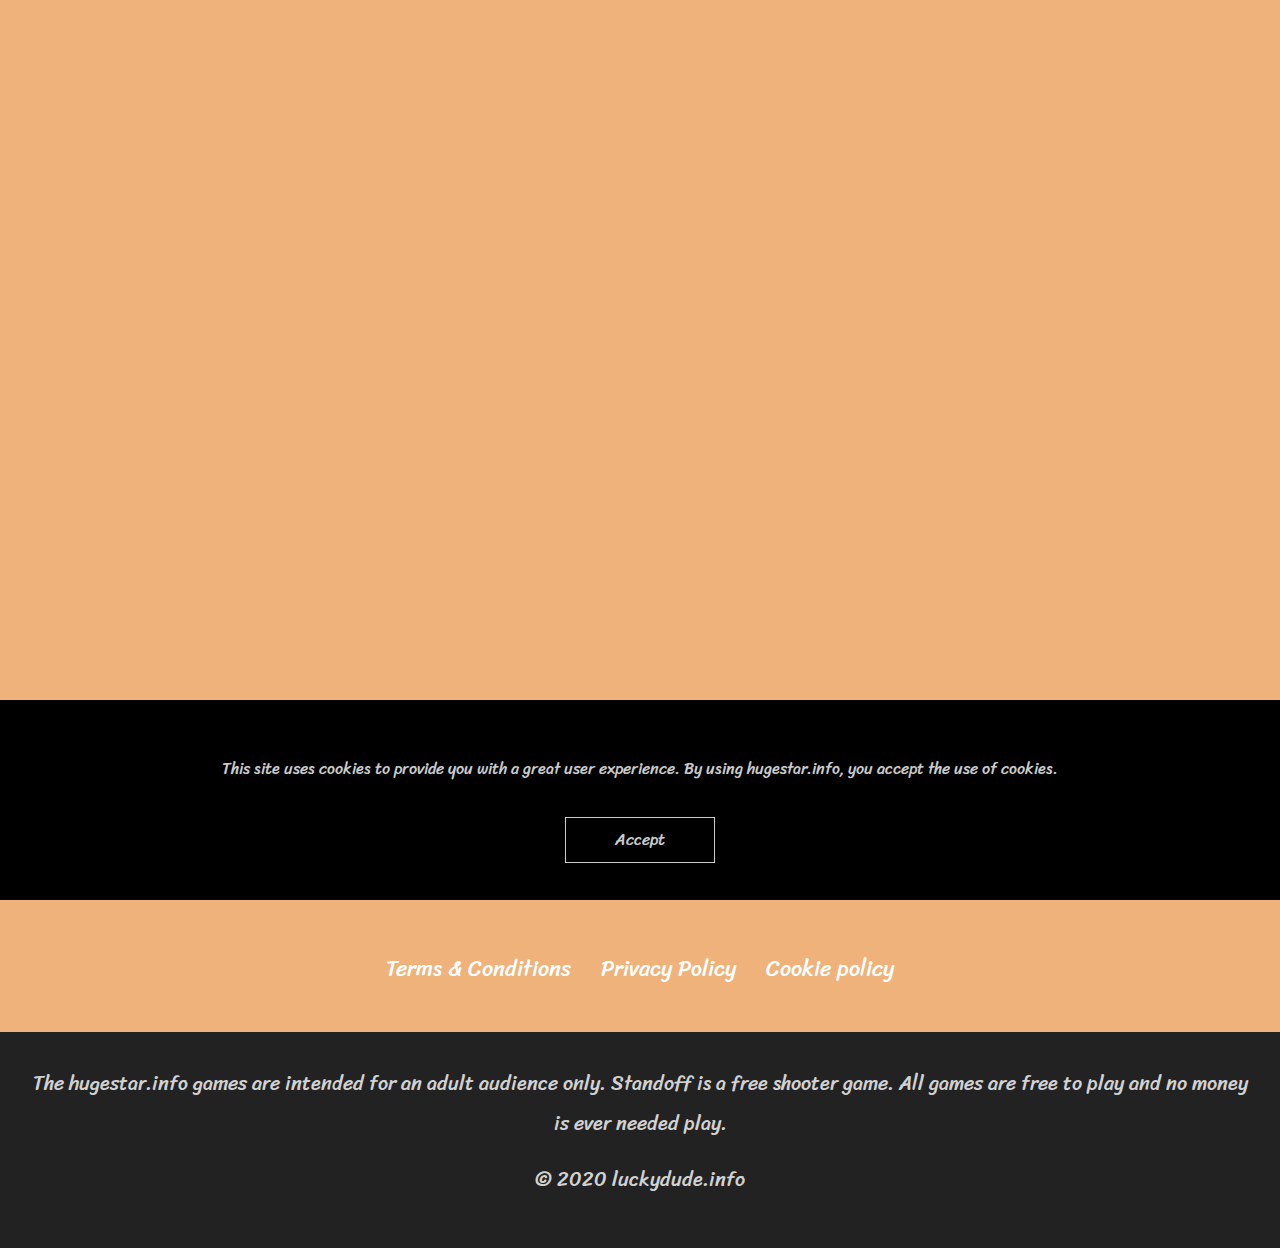
<file: game1.html>
<html lang="en">
  <head>

    <meta charset="utf-8">
    <meta name="viewport" content="width=device-width, initial-scale=1, shrink-to-fit=no">

    <script src="https://ajax.googleapis.com/ajax/libs/jquery/3.5.1/jquery.min.js"></script>
    <link rel="stylesheet" href="https://maxcdn.bootstrapcdn.com/bootstrap/4.0.0/css/bootstrap.min.css" integrity="sha384-Gn5384xqQ1aoWXA+058RXPxPg6fy4IWvTNh0E263XmFcJlSAwiGgFAW/dAiS6JXm" crossorigin="anonymous">
    <link rel="stylesheet" href="style.css">
    <link rel="stylesheet" href="https://cdnjs.cloudflare.com/ajax/libs/animate.css/3.7.2/animate.min.css">
    <link href="https://unpkg.com/aos@2.3.1/dist/aos.css" rel="stylesheet">
    <script src="https://unpkg.com/aos@2.3.1/dist/aos.js"></script>
    <title>Free to play games</title>
  </head>
  <body>

 

<div class="game gD">
    

 

  <iframe id="netentgame" src="https://netent-static.casinomodule.com/games/santavsrudolf_mobile_html/game/santavsrudolf_mobile_html.xhtml?flashParams.bgcolor=000000&amp;gameId=santavsrudolf_not_mobile&amp;mobileParams.lobbyURL=https%3A%2F%2Fgames.netent.com%2Fvideo-slots%2Fsanta-vs-rudolf%2F&amp;server=https%3A%2F%2Fnetent-game.casinomodule.com%2F&amp;lang=en&amp;sessId=DEMO-308942703-EUR&amp;operatorId=netent" frameborder="0" allow="autoplay;" ></iframe>
</div>

    <div class="other text-center mt-3">
        <div class="item">
            <a href="play.html">Play other slot machines</a>
        </div>
      
    </div>

  <div class="terms">
        <div class="item mt-3">
            <a href="terms.html">Terms & Conditions</a>
        </div>
        <div class="item mt-3">
            <a href="privacy.html">Privacy Policy</a>
        </div>
        <div class="item mt-3">
            <a href="cookie.html">Cookie policy</a>
        </div>
    </div>

  
  
 
 
    <div class="footer text-center">
      <div class="item">
        <p>The hugestar.info games are intended for an adult audience only.
         Standoff is a free shooter game.
            All games are free to play and no money is ever needed play.</p>
    </div>
        <div class="item">
            <p>	&copy; 2020 luckydude.info </p>
        </div>
    </div>
    


    <div class="cookies" id="cookies1">
        <div class="text t1 text-center">
          <p>This site uses cookies to provide you with a great user experience. By using hugestar.info, you accept the use of cookies.</p>
        </div>
        <div class="text">
            <button id="hide"  >Accept</button>
        </div>
      </div>

    <script>
      $(document).ready(function(){
          
        $("#hide").click(function(){
        
          $("#cookies1").hide();
        });
        
      });
      </script>

     <script>
        AOS.init();
      </script>

    <script src="https://cdnjs.cloudflare.com/ajax/libs/popper.js/1.12.9/umd/popper.min.js" integrity="sha384-ApNbgh9B+Y1QKtv3Rn7W3mgPxhU9K/ScQsAP7hUibX39j7fakFPskvXusvfa0b4Q" crossorigin="anonymous"></script>
    <script src="https://maxcdn.bootstrapcdn.com/bootstrap/4.0.0/js/bootstrap.min.js" integrity="sha384-JZR6Spejh4U02d8jOt6vLEHfe/JQGiRRSQQxSfFWpi1MquVdAyjUar5+76PVCmYl" crossorigin="anonymous"></script>
  </body>
</html>
</file>
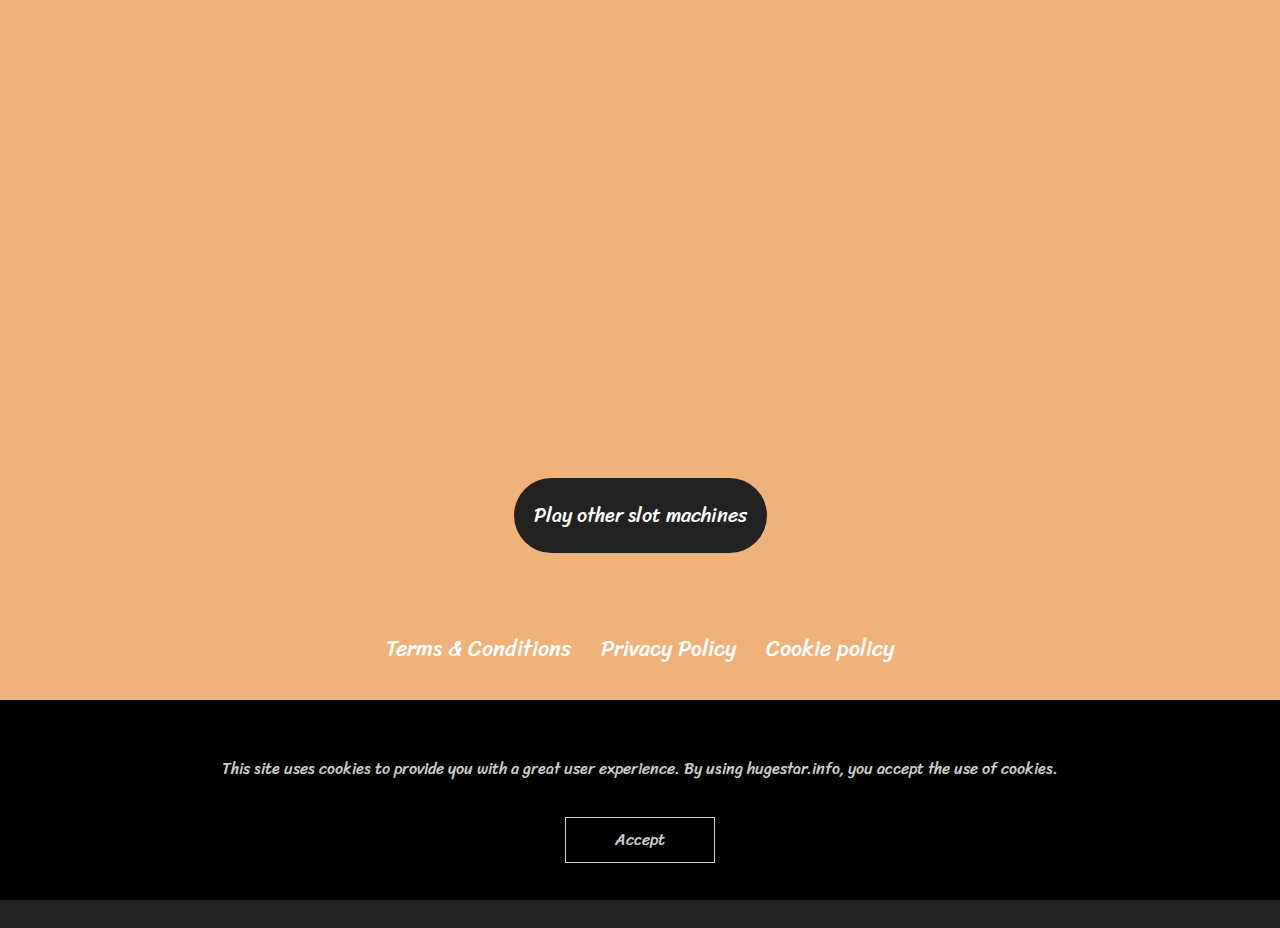
<file: game2.html>
<html lang="en">
  <head>

    <meta charset="utf-8">
    <meta name="viewport" content="width=device-width, initial-scale=1, shrink-to-fit=no">

    <script src="https://ajax.googleapis.com/ajax/libs/jquery/3.5.1/jquery.min.js"></script>
    <link rel="stylesheet" href="https://maxcdn.bootstrapcdn.com/bootstrap/4.0.0/css/bootstrap.min.css" integrity="sha384-Gn5384xqQ1aoWXA+058RXPxPg6fy4IWvTNh0E263XmFcJlSAwiGgFAW/dAiS6JXm" crossorigin="anonymous">
    <link rel="stylesheet" href="style.css">
    <link rel="stylesheet" href="https://cdnjs.cloudflare.com/ajax/libs/animate.css/3.7.2/animate.min.css">
    <link href="https://unpkg.com/aos@2.3.1/dist/aos.css" rel="stylesheet">
    <script src="https://unpkg.com/aos@2.3.1/dist/aos.js"></script>
    <title>Free to play games</title>
  </head>
  <body>

 

<div class="game">
    

  

  <iframe id="netentgame" src="https://netent-static.casinomodule.com/games/wildworlds-client/game/wildworlds-client.xhtml?flashParams.bgcolor=000000&amp;gameId=wildworlds_not_mobile&amp;mobileParams.lobbyURL=https%3A%2F%2Fgames.netent.com%2Fvideo-slots%2Fwild-worlds%2F&amp;server=https%3A%2F%2Fnetent-game.casinomodule.com%2F&amp;lang=en&amp;sessId=DEMO-2793022514-EUR&amp;operatorId=netent" frameborder="0" allow="autoplay;" ></iframe>
</div>

    <div class="other text-center mt-3">
        <div class="item">
            <a href="play.html">Play other slot machines</a>
        </div>
      
    </div>

  <div class="terms">
        <div class="item mt-3">
            <a href="terms.html">Terms & Conditions</a>
        </div>
        <div class="item mt-3">
            <a href="privacy.html">Privacy Policy</a>
        </div>
        <div class="item mt-3">
            <a href="cookie.html">Cookie policy</a>
        </div>
    </div>


  
 
    <div class="footer text-center">
      <div class="item">
        <p>The hugestar.info games are intended for an adult audience only.
         Standoff is a free shooter game.
            All games are free to play and no money is ever needed play.</p>
    </div>
        <div class="item">
            <p>	&copy; 2020 luckydude.info </p>
        </div>
    </div>
    


    <div class="cookies" id="cookies1">
        <div class="text t1 text-center">
          <p>This site uses cookies to provide you with a great user experience. By using hugestar.info, you accept the use of cookies.</p>
        </div>
        <div class="text">
            <button id="hide"  >Accept</button>
        </div>
      </div>

      <script>
        $(document).ready(function(){
            
          $("#hide").click(function(){
          
            $("#cookies1").hide();
          });
          
        });
        </script>
     <script>
        AOS.init();
      </script>
    <script src="https://code.jquery.com/jquery-3.2.1.slim.min.js" integrity="sha384-KJ3o2DKtIkvYIK3UENzmM7KCkRr/rE9/Qpg6aAZGJwFDMVNA/GpGFF93hXpG5KkN" crossorigin="anonymous"></script>
    <script src="https://cdnjs.cloudflare.com/ajax/libs/popper.js/1.12.9/umd/popper.min.js" integrity="sha384-ApNbgh9B+Y1QKtv3Rn7W3mgPxhU9K/ScQsAP7hUibX39j7fakFPskvXusvfa0b4Q" crossorigin="anonymous"></script>
    <script src="https://maxcdn.bootstrapcdn.com/bootstrap/4.0.0/js/bootstrap.min.js" integrity="sha384-JZR6Spejh4U02d8jOt6vLEHfe/JQGiRRSQQxSfFWpi1MquVdAyjUar5+76PVCmYl" crossorigin="anonymous"></script>
  </body>
</html>
</file>
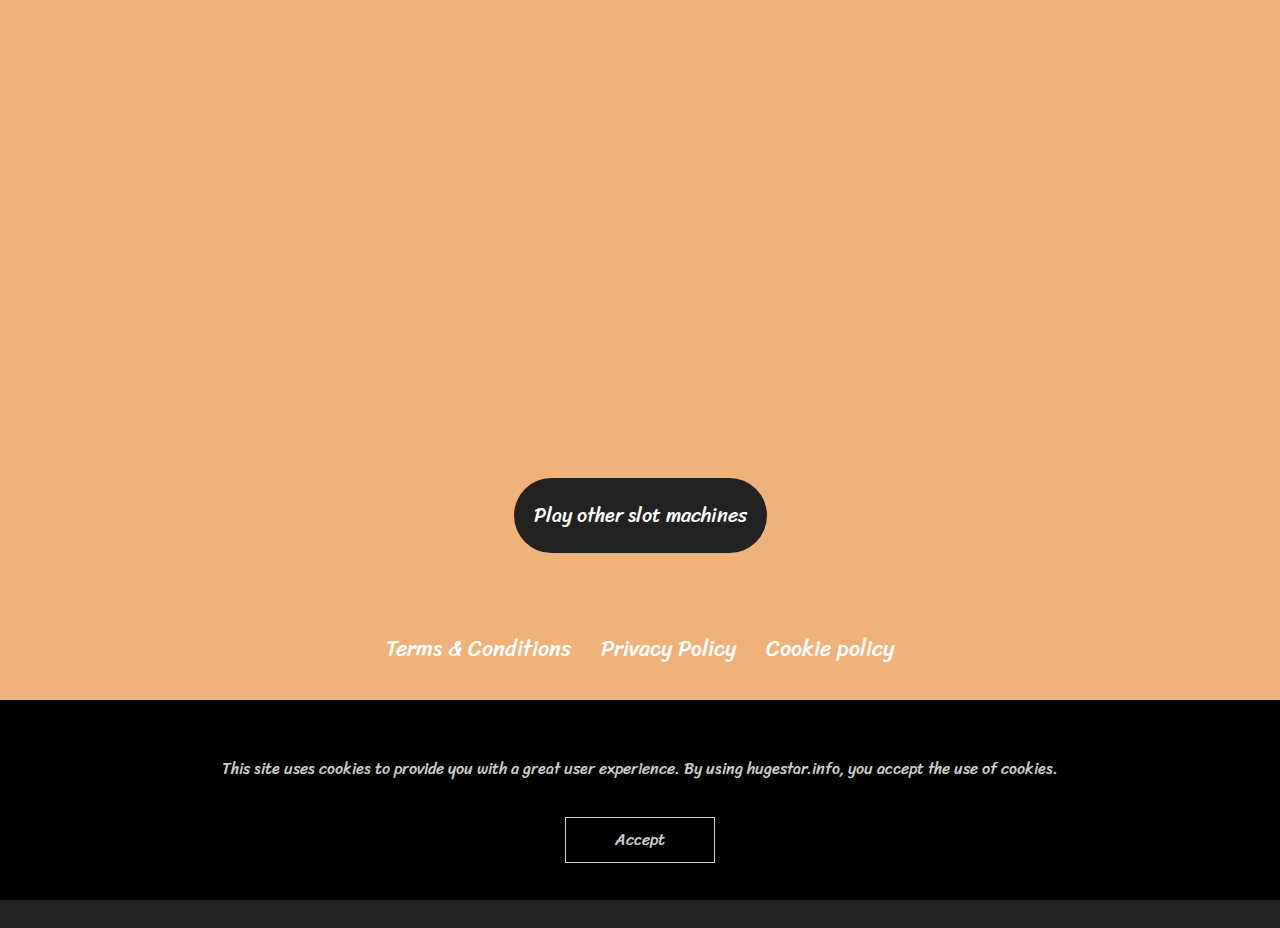
<file: game3.html>
<html lang="en">
  <head>

    <meta charset="utf-8">
    <meta name="viewport" content="width=device-width, initial-scale=1, shrink-to-fit=no">

    <script src="https://ajax.googleapis.com/ajax/libs/jquery/3.5.1/jquery.min.js"></script>
    <link rel="stylesheet" href="https://maxcdn.bootstrapcdn.com/bootstrap/4.0.0/css/bootstrap.min.css" integrity="sha384-Gn5384xqQ1aoWXA+058RXPxPg6fy4IWvTNh0E263XmFcJlSAwiGgFAW/dAiS6JXm" crossorigin="anonymous">
    <link rel="stylesheet" href="style.css">
    <link rel="stylesheet" href="https://cdnjs.cloudflare.com/ajax/libs/animate.css/3.7.2/animate.min.css">
    <link href="https://unpkg.com/aos@2.3.1/dist/aos.css" rel="stylesheet">
    <script src="https://unpkg.com/aos@2.3.1/dist/aos.js"></script>
    <title>Free to play games</title>
  </head>
  <body>

 

<div class="game">
    

 

 

 
<iframe id="netentgame" src="https://netent-static.casinomodule.com/games/butterflystaxx2_mobile_html/game/butterflystaxx2_mobile_html.xhtml?flashParams.bgcolor=000000&amp;gameId=butterflystaxx2_not_mobile&amp;mobileParams.lobbyURL=https%3A%2F%2Fgames.netent.com%2Fvideo-slots%2Fbutterfly-staxx-2%2F&amp;server=https%3A%2F%2Fnetent-game.casinomodule.com%2F&amp;lang=en&amp;sessId=DEMO-2055814183-EUR&amp;operatorId=netent" frameborder="0" allow="autoplay;" ></iframe>
</div>

    <div class="other text-center mt-3">
        <div class="item">
            <a href="play.html">Play other slot machines</a>
        </div>
      
    </div>

  <div class="terms">
        <div class="item mt-3">
            <a href="terms.html">Terms & Conditions</a>
        </div>
        <div class="item mt-3">
            <a href="privacy.html">Privacy Policy</a>
        </div>
        <div class="item mt-3">
            <a href="cookie.html">Cookie policy</a>
        </div>
    </div>

 
 
    <div class="footer text-center">
      <div class="item">
        <p>The hugestar.info games are intended for an adult audience only.
         Standoff is a free shooter game.
            All games are free to play and no money is ever needed play.</p>
    </div>
        <div class="item">
            <p>	&copy; 2020 luckydude.info </p>
        </div>
    </div>
    


    <div class="cookies" id="cookies1">
        <div class="text t1 text-center">
          <p>This site uses cookies to provide you with a great user experience. By using hugestar.info, you accept the use of cookies.</p>
        </div>
        <div class="text">
            <button id="hide"  >Accept</button>
        </div>
      </div>
  

    <script>
      $(document).ready(function(){
          
        $("#hide").click(function(){
        
          $("#cookies1").hide();
        });
        
      });
      </script>
     <script>
        AOS.init();
      </script>
    <script src="https://code.jquery.com/jquery-3.2.1.slim.min.js" integrity="sha384-KJ3o2DKtIkvYIK3UENzmM7KCkRr/rE9/Qpg6aAZGJwFDMVNA/GpGFF93hXpG5KkN" crossorigin="anonymous"></script>
    <script src="https://cdnjs.cloudflare.com/ajax/libs/popper.js/1.12.9/umd/popper.min.js" integrity="sha384-ApNbgh9B+Y1QKtv3Rn7W3mgPxhU9K/ScQsAP7hUibX39j7fakFPskvXusvfa0b4Q" crossorigin="anonymous"></script>
    <script src="https://maxcdn.bootstrapcdn.com/bootstrap/4.0.0/js/bootstrap.min.js" integrity="sha384-JZR6Spejh4U02d8jOt6vLEHfe/JQGiRRSQQxSfFWpi1MquVdAyjUar5+76PVCmYl" crossorigin="anonymous"></script>
  </body>
</html>
</file>
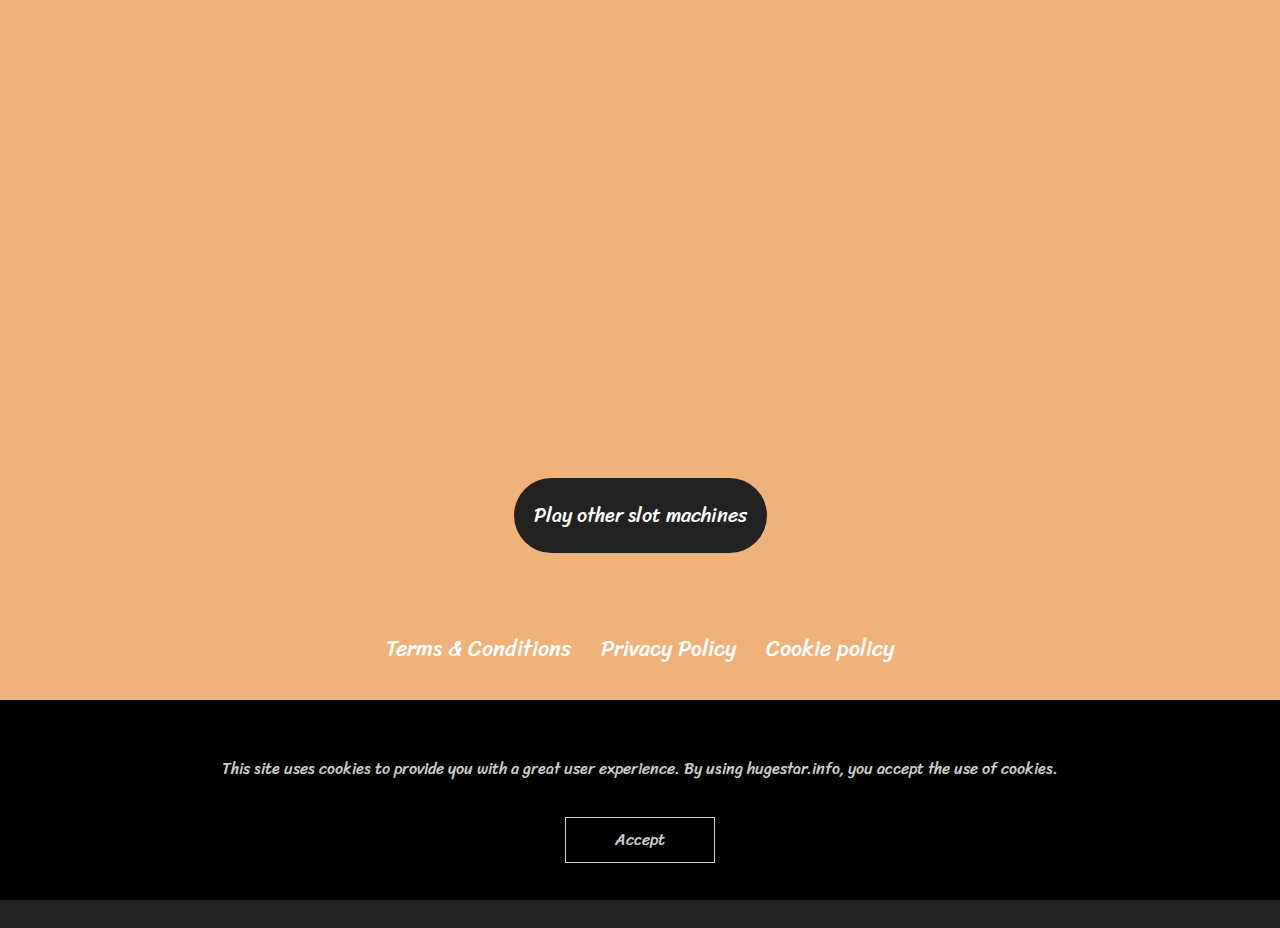
<file: game4.html>
<html lang="en">
  <head>

    <meta charset="utf-8">
    <meta name="viewport" content="width=device-width, initial-scale=1, shrink-to-fit=no">

    <script src="https://ajax.googleapis.com/ajax/libs/jquery/3.5.1/jquery.min.js"></script>
    <link rel="stylesheet" href="https://maxcdn.bootstrapcdn.com/bootstrap/4.0.0/css/bootstrap.min.css" integrity="sha384-Gn5384xqQ1aoWXA+058RXPxPg6fy4IWvTNh0E263XmFcJlSAwiGgFAW/dAiS6JXm" crossorigin="anonymous">
    <link rel="stylesheet" href="style.css">
    <link rel="stylesheet" href="https://cdnjs.cloudflare.com/ajax/libs/animate.css/3.7.2/animate.min.css">
    <link href="https://unpkg.com/aos@2.3.1/dist/aos.css" rel="stylesheet">
    <script src="https://unpkg.com/aos@2.3.1/dist/aos.js"></script>
    <title>Free to play games</title>
  </head>
  <body>

 

<div class="game">
    

 

   

  <iframe id="netentgame" src="https://netent-static.casinomodule.com/games/mercyofthegods-client/game/mercyofthegods-client.xhtml?flashParams.bgcolor=000000&amp;gameId=mercyofthegods_not_mobile&amp;mobileParams.lobbyURL=https%3A%2F%2Fgames.netent.com%2Fvideo-slots%2Fmercy-of-the-gods%2F&amp;server=https%3A%2F%2Fnetent-game.casinomodule.com%2F&amp;lang=en&amp;sessId=DEMO-9085131276-EUR&amp;operatorId=netent" frameborder="0" allow="autoplay;" ></iframe>
</div>

    <div class="other text-center mt-3">
        <div class="item">
            <a href="play.html">Play other slot machines</a>
        </div>
      
    </div>

  <div class="terms">
        <div class="item mt-3">
            <a href="terms.html">Terms & Conditions</a>
        </div>
        <div class="item mt-3">
            <a href="privacy.html">Privacy Policy</a>
        </div>
        <div class="item mt-3">
            <a href="cookie.html">Cookie policy</a>
        </div>
    </div>

  
 
    <div class="footer text-center">
      <div class="item">
        <p>The hugestar.info games are intended for an adult audience only.
         Standoff is a free shooter game.
            All games are free to play and no money is ever needed play.</p>
    </div>
        <div class="item">
            <p>	&copy; 2020 luckydude.info </p>
        </div>
    </div>
    


    <div class="cookies" id="cookies1">
        <div class="text t1 text-center">
          <p>This site uses cookies to provide you with a great user experience. By using hugestar.info, you accept the use of cookies.</p>
        </div>
        <div class="text">
            <button id="hide"  >Accept</button>
        </div>
      </div>

      <script>
        $(document).ready(function(){
            
          $("#hide").click(function(){
          
            $("#cookies1").hide();
          });
          
        });
        </script>
     <script>
        AOS.init();
      </script>
    <script src="https://code.jquery.com/jquery-3.2.1.slim.min.js" integrity="sha384-KJ3o2DKtIkvYIK3UENzmM7KCkRr/rE9/Qpg6aAZGJwFDMVNA/GpGFF93hXpG5KkN" crossorigin="anonymous"></script>
    <script src="https://cdnjs.cloudflare.com/ajax/libs/popper.js/1.12.9/umd/popper.min.js" integrity="sha384-ApNbgh9B+Y1QKtv3Rn7W3mgPxhU9K/ScQsAP7hUibX39j7fakFPskvXusvfa0b4Q" crossorigin="anonymous"></script>
    <script src="https://maxcdn.bootstrapcdn.com/bootstrap/4.0.0/js/bootstrap.min.js" integrity="sha384-JZR6Spejh4U02d8jOt6vLEHfe/JQGiRRSQQxSfFWpi1MquVdAyjUar5+76PVCmYl" crossorigin="anonymous"></script>
  </body>
</html>
</file>
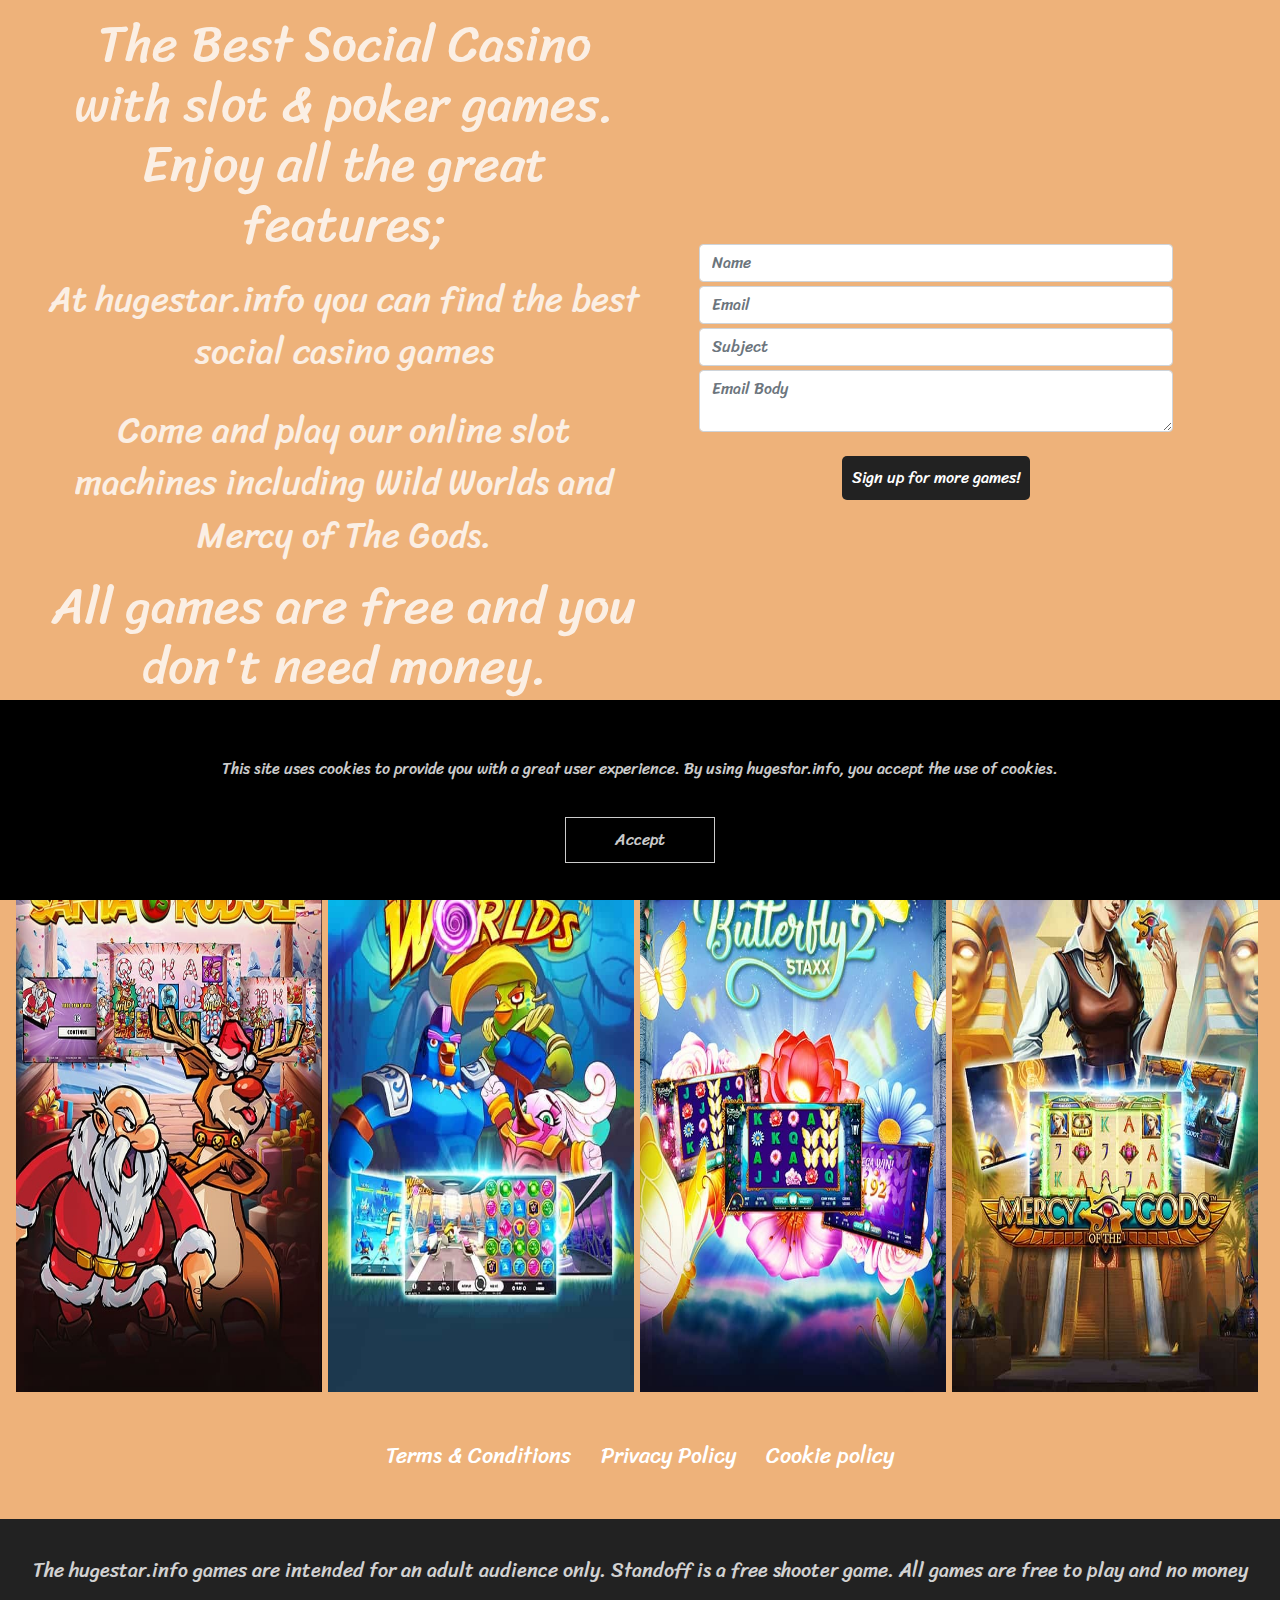
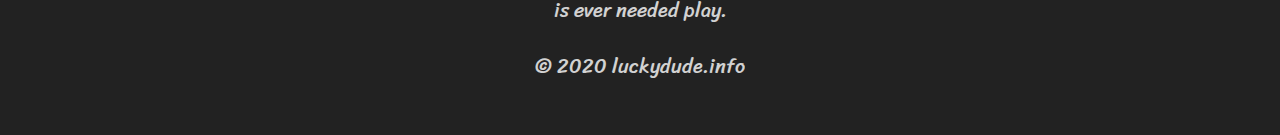
<file: play.html>
<html lang="en">
  <head>

    <meta charset="utf-8">
    <meta name="viewport" content="width=device-width, initial-scale=1, shrink-to-fit=no">

    <script
    src="https://code.jquery.com/jquery-3.5.1.js"
    integrity="sha256-QWo7LDvxbWT2tbbQ97B53yJnYU3WhH/C8ycbRAkjPDc="
    crossorigin="anonymous"></script>
    <link rel="stylesheet" href="https://maxcdn.bootstrapcdn.com/bootstrap/4.0.0/css/bootstrap.min.css" integrity="sha384-Gn5384xqQ1aoWXA+058RXPxPg6fy4IWvTNh0E263XmFcJlSAwiGgFAW/dAiS6JXm" crossorigin="anonymous">
    <link rel="stylesheet" href="style.css">
    <link rel="stylesheet" href="https://cdnjs.cloudflare.com/ajax/libs/animate.css/3.7.2/animate.min.css">
    <link href="https://unpkg.com/aos@2.3.1/dist/aos.css" rel="stylesheet">
    <script src="https://unpkg.com/aos@2.3.1/dist/aos.js"></script>
    <title>Free to play games</title>
  </head>
  <body>

 

      <div class="mastheadP">
        <div class="subtext">
            <h3 class="text-center" >The Best Social Casino with slot & poker games. Enjoy all the great features;</h3>
            <p class="text-center">At hugestar.info you can find the best social casino games</p> 
            <p class="text-center">Come and play our online slot machines including Wild Worlds and Mercy of The Gods. </p>
            <h3 class="text-center">All games are free and you don't need money.</h3>
        </div>


      <div class="subtext mt-4">
        <div class="form ">

     
          <input id="name" placeholder="Name" class="form-control">
                <input id="email" placeholder="Email" class="form-control mt-1">
                <input id="subject" placeholder="Subject" class="form-control mt-1">
                <textarea class="form-control mt-1" id="body" placeholder="Email Body"></textarea>
                <input type="button" onclick="sendEmail()" value="Sign up for more games!" class="btnn btn-primary mt-4 animated flash slower infinite">
              </div>
        </div>


      </div>
     
      
     
    </div>

    <div class="slots">
        <div class="item i1 mt-2">
            <img src="slot1.jpg" class="img-fluid" onclick="window.location.href = 'game1.html';">
        </div>
        <div class="item i2 mt-2">
            <img src="slot2.jpg" class="img-fluid" onclick="window.location.href = 'game2.html';"> 
        </div>
        <div class="item i3 mt-2">
            <img src="slot3.jpg" class="img-fluid"  onclick="window.location.href = 'game3.html';">
        </div>
     

        <div class="item i3 mt-2">
          <img src="slot4.jpg" class="img-fluid"  onclick="window.location.href = 'game3.html';">
      </div>

    </div>

    
    <div class="terms">
        <div class="item mt-3">
            <a href="terms.html">Terms & Conditions</a>
        </div>
        <div class="item mt-3">
            <a href="privacy.html">Privacy Policy</a>
        </div>
        <div class="item mt-3">
            <a href="cookie.html">Cookie policy</a>
        </div>
    </div>

    



  
 
    <div class="footer text-center">
      <div class="item">
        <p>The hugestar.info games are intended for an adult audience only.
         Standoff is a free shooter game.
            All games are free to play and no money is ever needed play.</p>
    </div>
        <div class="item">
            <p>	&copy; 2020 luckydude.info </p>
        </div>
    </div>
    


    <div class="cookies" id="cookies1">
        <div class="text t1 text-center">
          <p>This site uses cookies to provide you with a great user experience. By using hugestar.info, you accept the use of cookies.</p>
        </div>
        <div class="text">
            <button id="hide"  >Accept</button>
        </div>
      </div>
    
  

<script type="text/javascript">
    function sendEmail() {
        var name = $("#name");
        var email = $("#email");
        var subject = $("#subject");
        var body = $("#body");

        if (isNotEmpty(name) && isNotEmpty(email) && isNotEmpty(subject) && isNotEmpty(body)) {
            $.ajax({
               url: 'sendEmail.php',
               method: 'POST',
               dataType: 'json',
               data: {
                   name: name.val(),
                   email: email.val(),
                   subject: subject.val(),
                   body: body.val()
               }, success: function (response) {
                    if (response.status == "success")
                        alert('Email Has Been Sent!');
                    else {
                        alert('Please Try Again!');
                        console.log(response);
                    }
               }
            });
        }
    }

    function isNotEmpty(caller) {
        if (caller.val() == "") {
            caller.css('border', '1px solid red');
            return false;
        } else
            caller.css('border', '');

        return true;
    }
</script> 
<script>
  $(document).ready(function(){
      
    $("#hide").click(function(){
    
      $("#cookies1").hide();
    });
    
  });
  </script>
     <script>
        AOS.init();
      </script>

    <script src="https://cdnjs.cloudflare.com/ajax/libs/popper.js/1.12.9/umd/popper.min.js" integrity="sha384-ApNbgh9B+Y1QKtv3Rn7W3mgPxhU9K/ScQsAP7hUibX39j7fakFPskvXusvfa0b4Q" crossorigin="anonymous"></script>
    <script src="https://maxcdn.bootstrapcdn.com/bootstrap/4.0.0/js/bootstrap.min.js" integrity="sha384-JZR6Spejh4U02d8jOt6vLEHfe/JQGiRRSQQxSfFWpi1MquVdAyjUar5+76PVCmYl" crossorigin="anonymous"></script>
  </body>
</html>
</file>
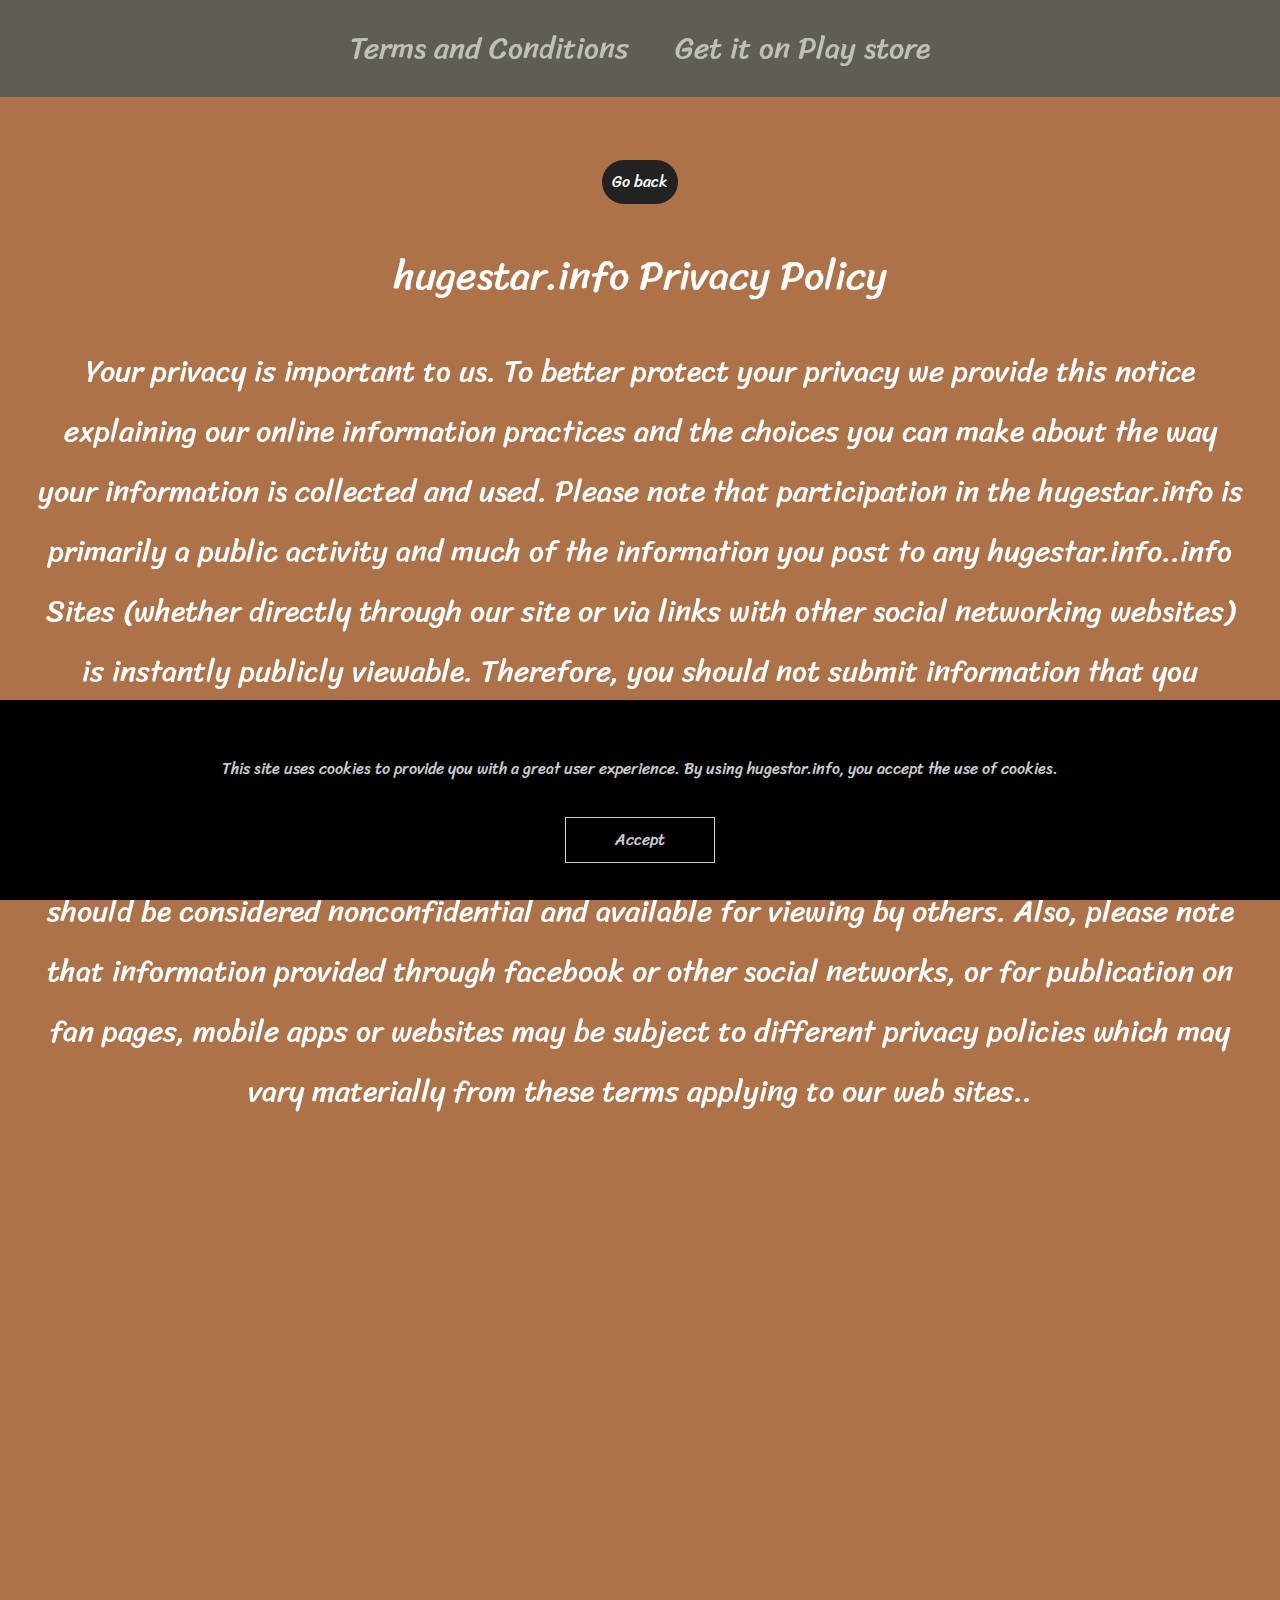
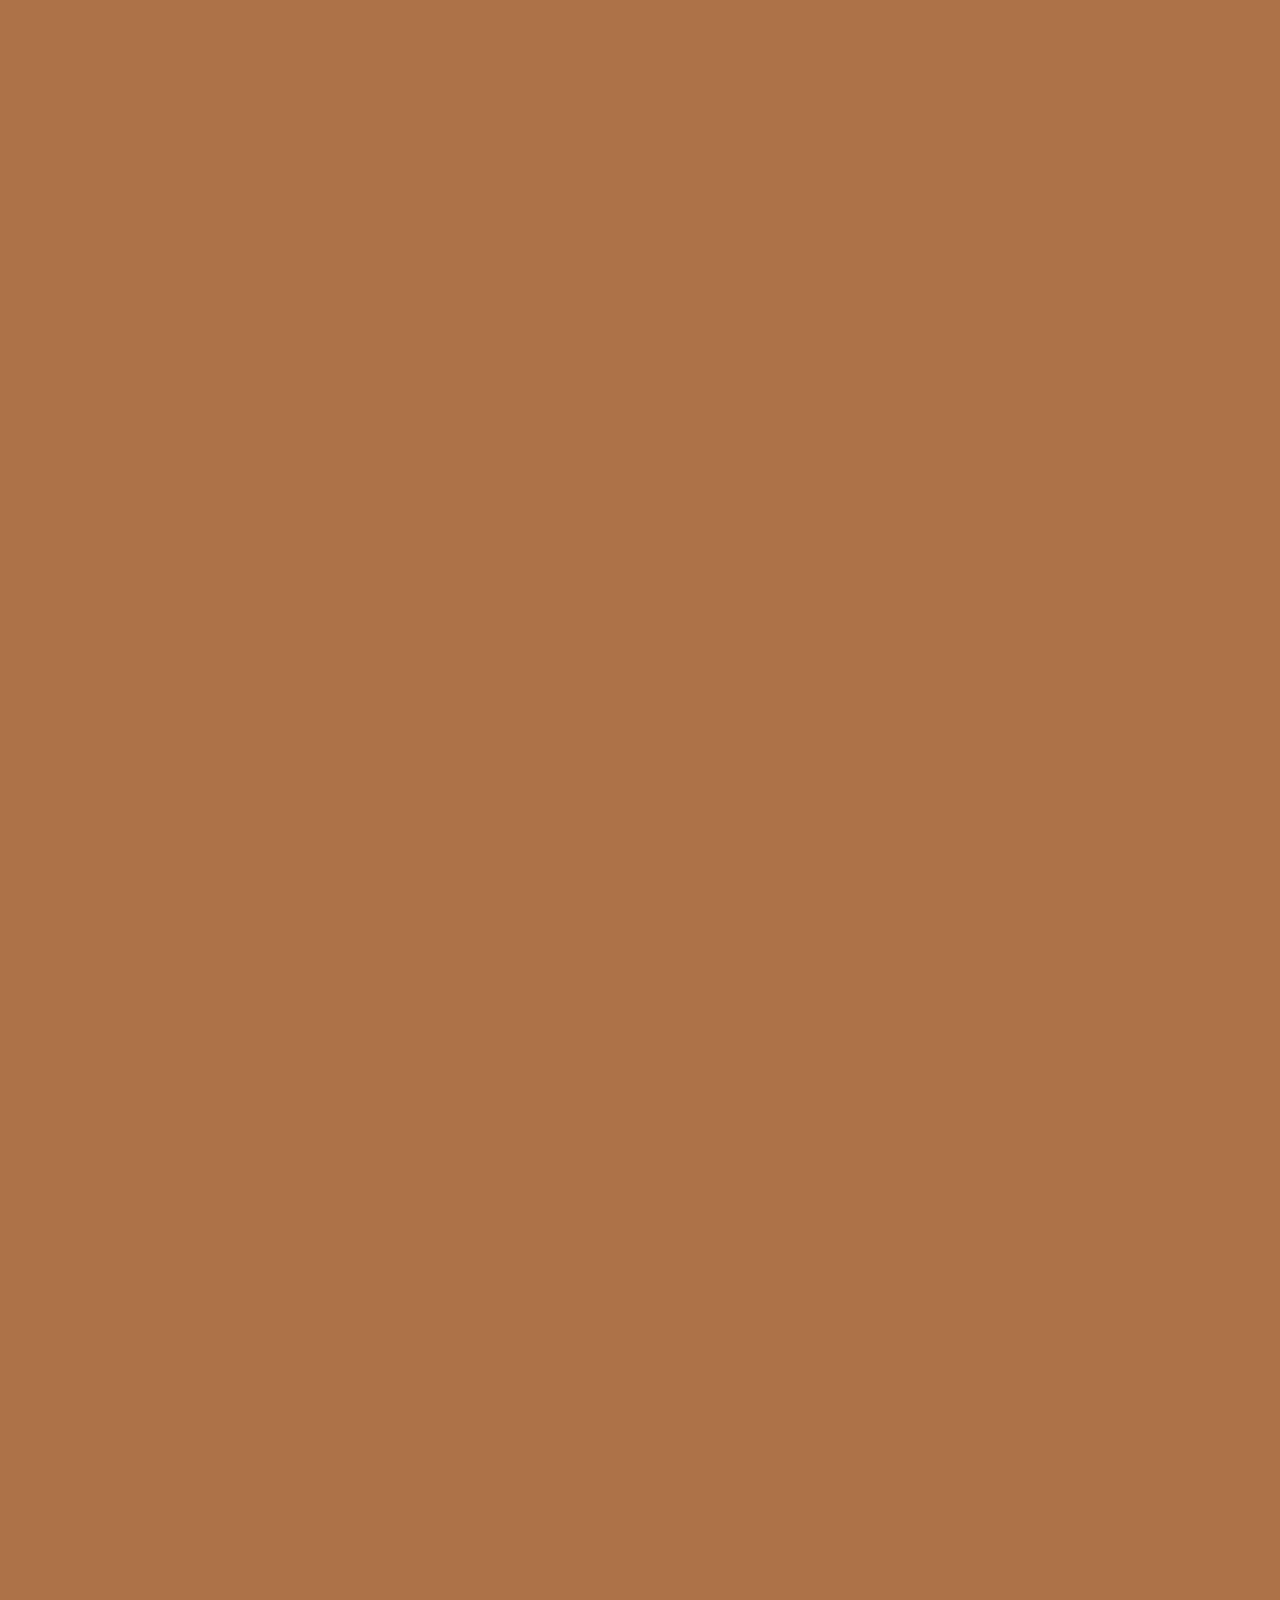
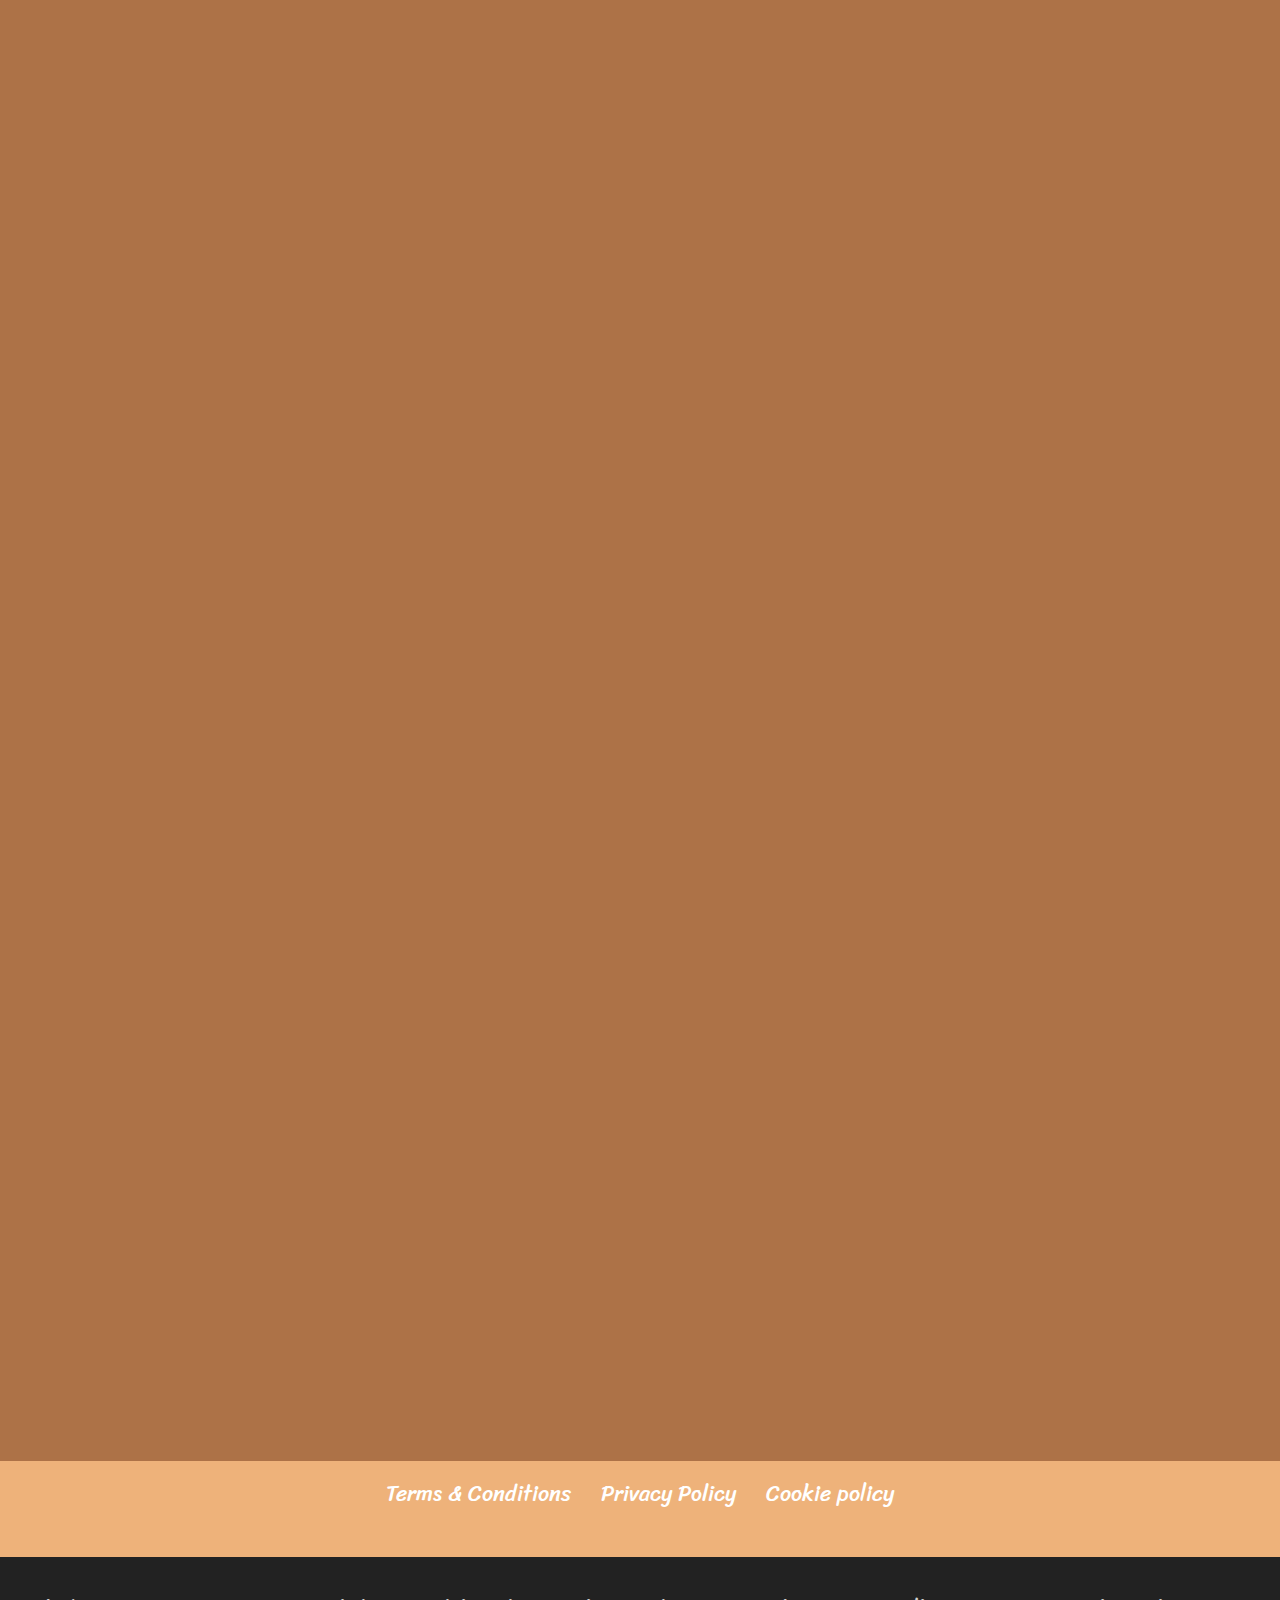
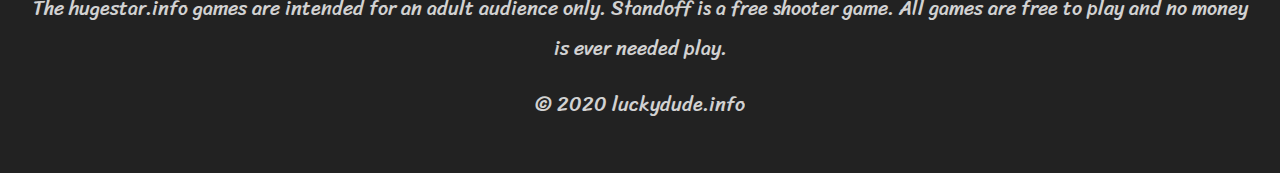
<file: privacy.html>
<html lang="en">
  <head>

    <meta charset="utf-8">
    <meta name="viewport" content="width=device-width, initial-scale=1, shrink-to-fit=no">

    <script src="https://ajax.googleapis.com/ajax/libs/jquery/3.5.1/jquery.min.js"></script>
    <link rel="stylesheet" href="https://maxcdn.bootstrapcdn.com/bootstrap/4.0.0/css/bootstrap.min.css" integrity="sha384-Gn5384xqQ1aoWXA+058RXPxPg6fy4IWvTNh0E263XmFcJlSAwiGgFAW/dAiS6JXm" crossorigin="anonymous">
    <link rel="stylesheet" href="style.css">
    <link rel="stylesheet" href="https://cdnjs.cloudflare.com/ajax/libs/animate.css/3.7.2/animate.min.css">
    <link href="https://unpkg.com/aos@2.3.1/dist/aos.css" rel="stylesheet">
    <script src="https://unpkg.com/aos@2.3.1/dist/aos.js"></script>
    <title>Free to play games</title>
  </head>
  <body>

    <nav class="navbar navbar-expand-lg navbar-dark bg-light">
  
        <button class="navbar-toggler" type="button" data-toggle="collapse" data-target="#navbarSupportedContent" aria-controls="navbarSupportedContent" aria-expanded="false" aria-label="Toggle navigation">
          <span class="navbar-toggler-icon"></span>
        </button>
      
        <div class="collapse navbar-collapse" id="navbarSupportedContent">
          <ul class="navbar-nav mx-auto">
         
            <li class="nav-item">
              <a class="nav-link" href="#terms">Terms and Conditions</a>
            </li>
           
            <li class="nav-item">
              <a class="nav-link " href="#">Get it on Play store</a>
            </li>
          </ul>
         
        </div>
      </nav>

 
<div class="termsC text-center">
    <a href="index.html" class="aa mb-5" >Go back</a>
    <h1 data-aos="fade-up" style="color:white;"> hugestar.info Privacy Policy</h1>
<hr data-aos="fade-up">

<p data-aos="fade-up mt-5" style="color:white;">
    
    Your privacy is important to us. To better protect your privacy we provide this notice explaining our online information practices and the choices you can make about

the way your information is collected and used.

Please note that participation in the hugestar.info is primarily a public activity and much of the information you post to any hugestar.info..info Sites (whether directly through our site or

via links with other social networking websites) is instantly publicly viewable. Therefore, you should not submit information that you consider confidential. We maintain

the privacy of your email address and password submitted to us in the registration process (unless you enter such information as your username or in the text of your

entries to user areas), but other information you provide should be considered nonconfidential and available for viewing by others.

Also, please note that information provided through facebook or other social networks, or for publication on fan pages, mobile apps or websites may be subject to

different privacy policies which may vary materially from these terms applying to our web sites..
</p>

<h1 data-aos="fade-up" class="mt-5" style="color:white;"> The Information We Collect</h1 >
    <hr data-aos="fade-up">
<p data-aos="fade-up" style="color:white;">
    Any information gathered by us is used to customize the experience for you the user, and is not shared or sold to any third parties, except as expressly provided for in

this Privacy Policy and our Terms of Service. However, we may in the future provide customized or targeted advertisements to you based upon your data (including

usage statistics and characteristics), in which case we may allow third party applications to access such data for the purpose of customizing messages or advertising
r you.
</p>
<h1 data-aos="fade-up" class="mt-5" style="color:white;">
    Our Commitment to Data Security
</h1>
<hr data-aos="fade-up">
<p data-aos="fade-up" style="color:white;">
    
To prevent unauthorized access and maintain data accuracy, we use industry standard methods to safeguard and secure the information we collect online, although

you recognize that data transmitted online or stored in a facility to which online access is provided cannot be made to be 100% secure. We believe in protecting your

information just as we would want our information protected.

In the event that personal information is compromised as a result of a breach of security, we will promptly notify those persons whose personal information has been

compromised as may be required by applicable law.

Please note that information you enter for your user profile or in your posts may be accessed and viewed publicly and therefore > You should not post information that

you consider confidential or that you do not want distributed publicly. Although in some areas you will have the ability to edit or delete information, please note that

even this information may have been cached on servers, cut and pasted or otherwise incorporated into other posts or for other uses, and so once information is posted

you should consider that it may be publicly available perpetually, and in different locations and/or media than your original submission.
</p>
<h1 data-aos="fade-up" class="mt-5" style="color:white;">

Notifications
    
</h1>
<hr data-aos="fade-up">

<p data-aos="fade-up" style="color:white;">
    tt is our policy to provide notifications, whether such notifications are required by law or are for marketing or other business related purposes, to our users via email

    notice, written or hard copy notice, or through conspicuous posting of such notice on a hugestar.info Site, as determined by us in our sole discretion. Notwithstanding the
    
    foregoing, we reserve the right to determine the form and means of providing notifications to our users.
    
    Child Protection
    
    We do not offer services to, or target, persons under the age of 13. In compliance with the Children's Online Privacy Protection Act, we will purge any information we
    
    receive from people we believe to be children under 13 from our database and cancel the corresponding accounts.
    
    How You Can Access or Correct Your Information
    
    You can access your personally identifiable information that we collect online and maintain by logging in and "Editing" your account. Your password is needed to edit
    
    this information, even if you are already logged in. We use this procedure to better safeguard your information. You may not be able to edit or delete past entries and
    
    information collected regarding past updates.
    
    To protect your privacy and security, we will also take reasonable steps to verify your identity before granting access or making corrections. The main form of identity
    
    management is your email address. Please always use a valid and up-to-date email address. 
</p>
<h1 data-aos="fade-up " class="mt-5" style="color:white;">
    Use of User Information

</h1>
<hr data-aos="fade-up">



<p data-aos="fade-up" style="color:white;">
    Information you provide to us about yourself, or that we collect and infer based upon your entries and posts to a hugestar.info Site may be used to improve Your user

    experience, provide or Suggest targeted services and to allow third party advertises and messaging to be tailored or targeted. We may use or provide to third parties
    
    aggregated data entered by users or inferred from usage. We may collect IP addresses and cookies for the primary purpose of assisting with ease of use by you.
    jowever, except as legally required, we will nat sell or provide your email address, IP address, cookies, address or phone number to third parties for advertising or
    
    other purposes. In the future we may provide third parties with the ability to provide customizable or targeted advertising or messages and in such cases we may allow
    
    third party applications to access your user data in determining the messaging or advertising applicable to you.
    
    How to Contact Us
    
    Should you have other questions or concerns about these privacy policies, please send us email at support @ Heyo.com.
</p>
</div>
<div class="terms" >
    <div class="item mt-3">
        <a href="terms.html">Terms & Conditions</a>
    </div>
    <div class="item mt-3">
        <a href="privacy.html">Privacy Policy</a>
    </div>
    <div class="item mt-3">
        <a href="cookie.html">Cookie policy</a>
    </div>
</div>




  
 
 
<div class="footer text-center">
  <div class="item">
    <p>The hugestar.info games are intended for an adult audience only.
     Standoff is a free shooter game.
        All games are free to play and no money is ever needed play.</p>
</div>
    <div class="item">
        <p>	&copy; 2020 luckydude.info </p>
    </div>
</div>



<div class="cookies" id="cookies1">
    <div class="text t1 text-center">
      <p>This site uses cookies to provide you with a great user experience. By using hugestar.info, you accept the use of cookies.</p>
    </div>
    <div class="text">
        <button id="hide"  >Accept</button>
    </div>
  </div>



  <script>
    $(document).ready(function(){
        
      $("#hide").click(function(){
      
        $("#cookies1").hide();
      });
      
    });
    </script>
    

     <script>
        AOS.init();
      </script>
    <script src="https://code.jquery.com/jquery-3.2.1.slim.min.js" integrity="sha384-KJ3o2DKtIkvYIK3UENzmM7KCkRr/rE9/Qpg6aAZGJwFDMVNA/GpGFF93hXpG5KkN" crossorigin="anonymous"></script>
    <script src="https://cdnjs.cloudflare.com/ajax/libs/popper.js/1.12.9/umd/popper.min.js" integrity="sha384-ApNbgh9B+Y1QKtv3Rn7W3mgPxhU9K/ScQsAP7hUibX39j7fakFPskvXusvfa0b4Q" crossorigin="anonymous"></script>
    <script src="https://maxcdn.bootstrapcdn.com/bootstrap/4.0.0/js/bootstrap.min.js" integrity="sha384-JZR6Spejh4U02d8jOt6vLEHfe/JQGiRRSQQxSfFWpi1MquVdAyjUar5+76PVCmYl" crossorigin="anonymous"></script>
  </body>
</html>
</file>
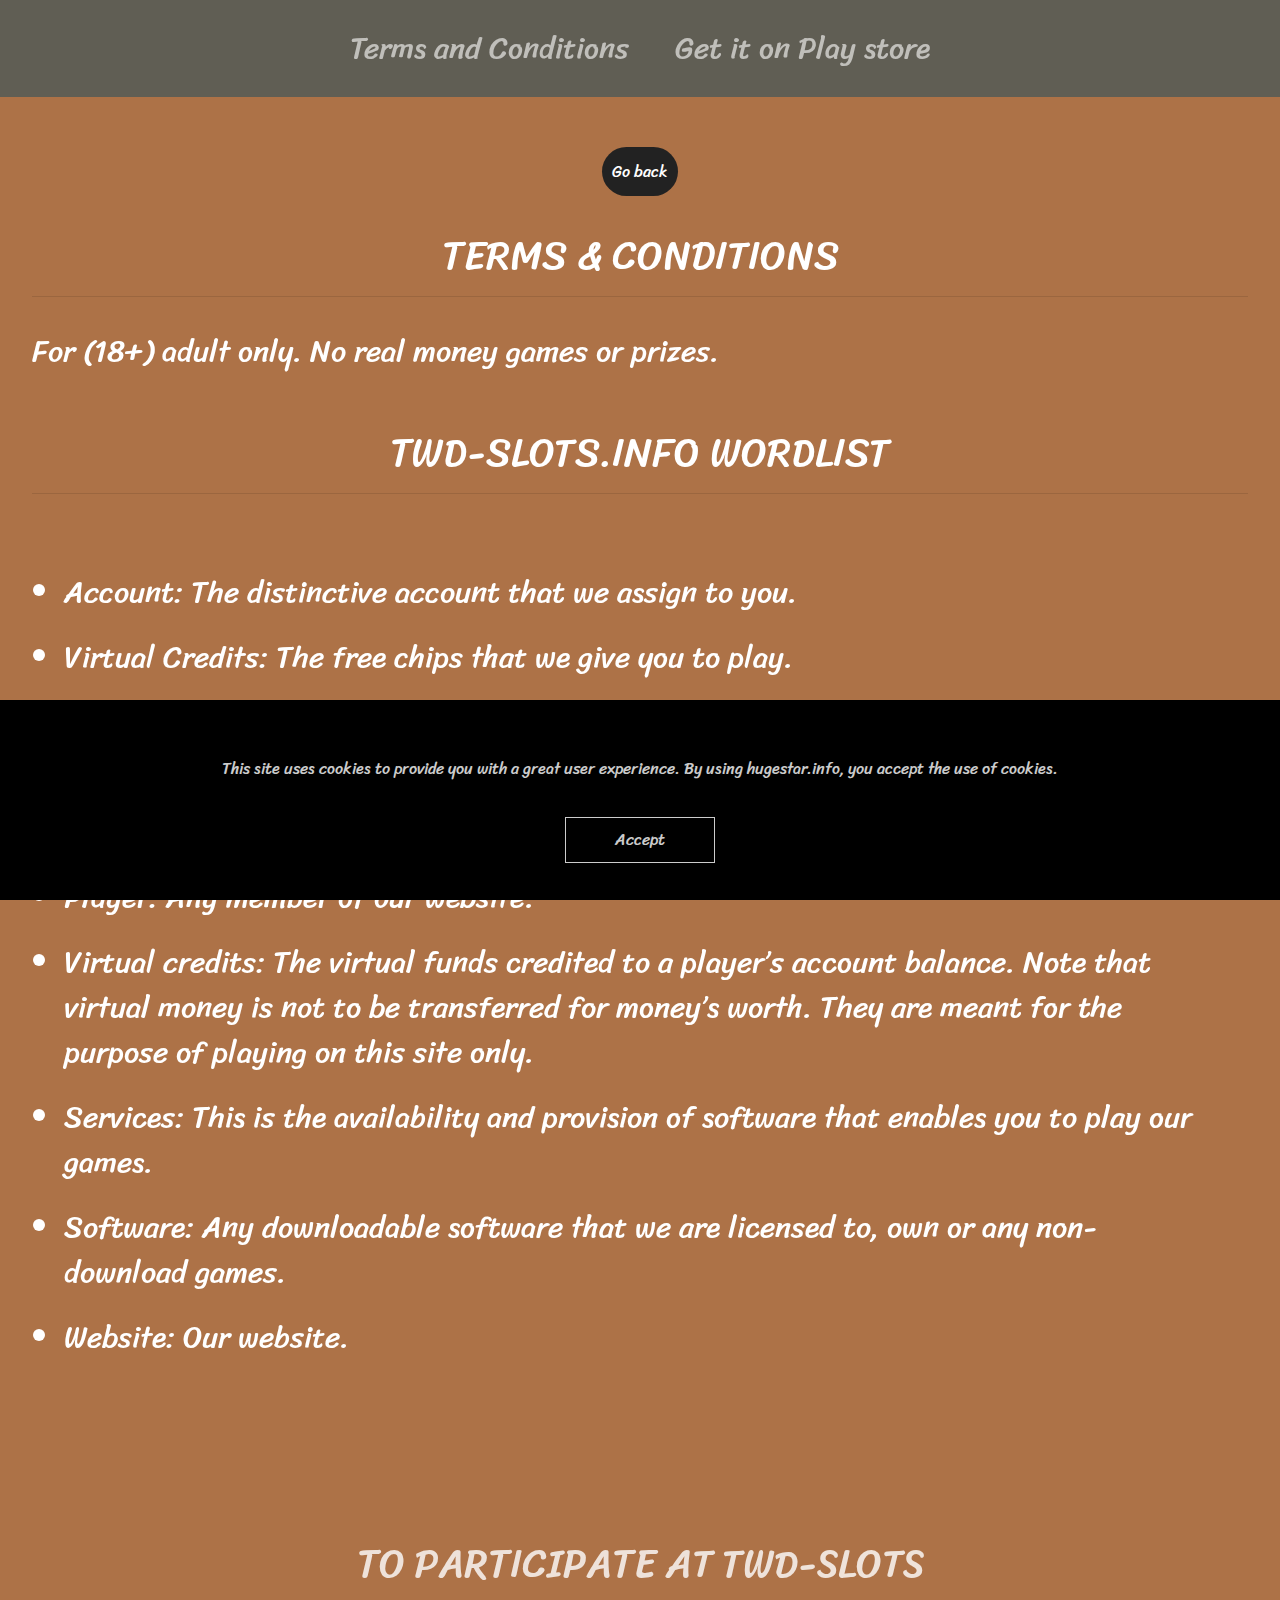
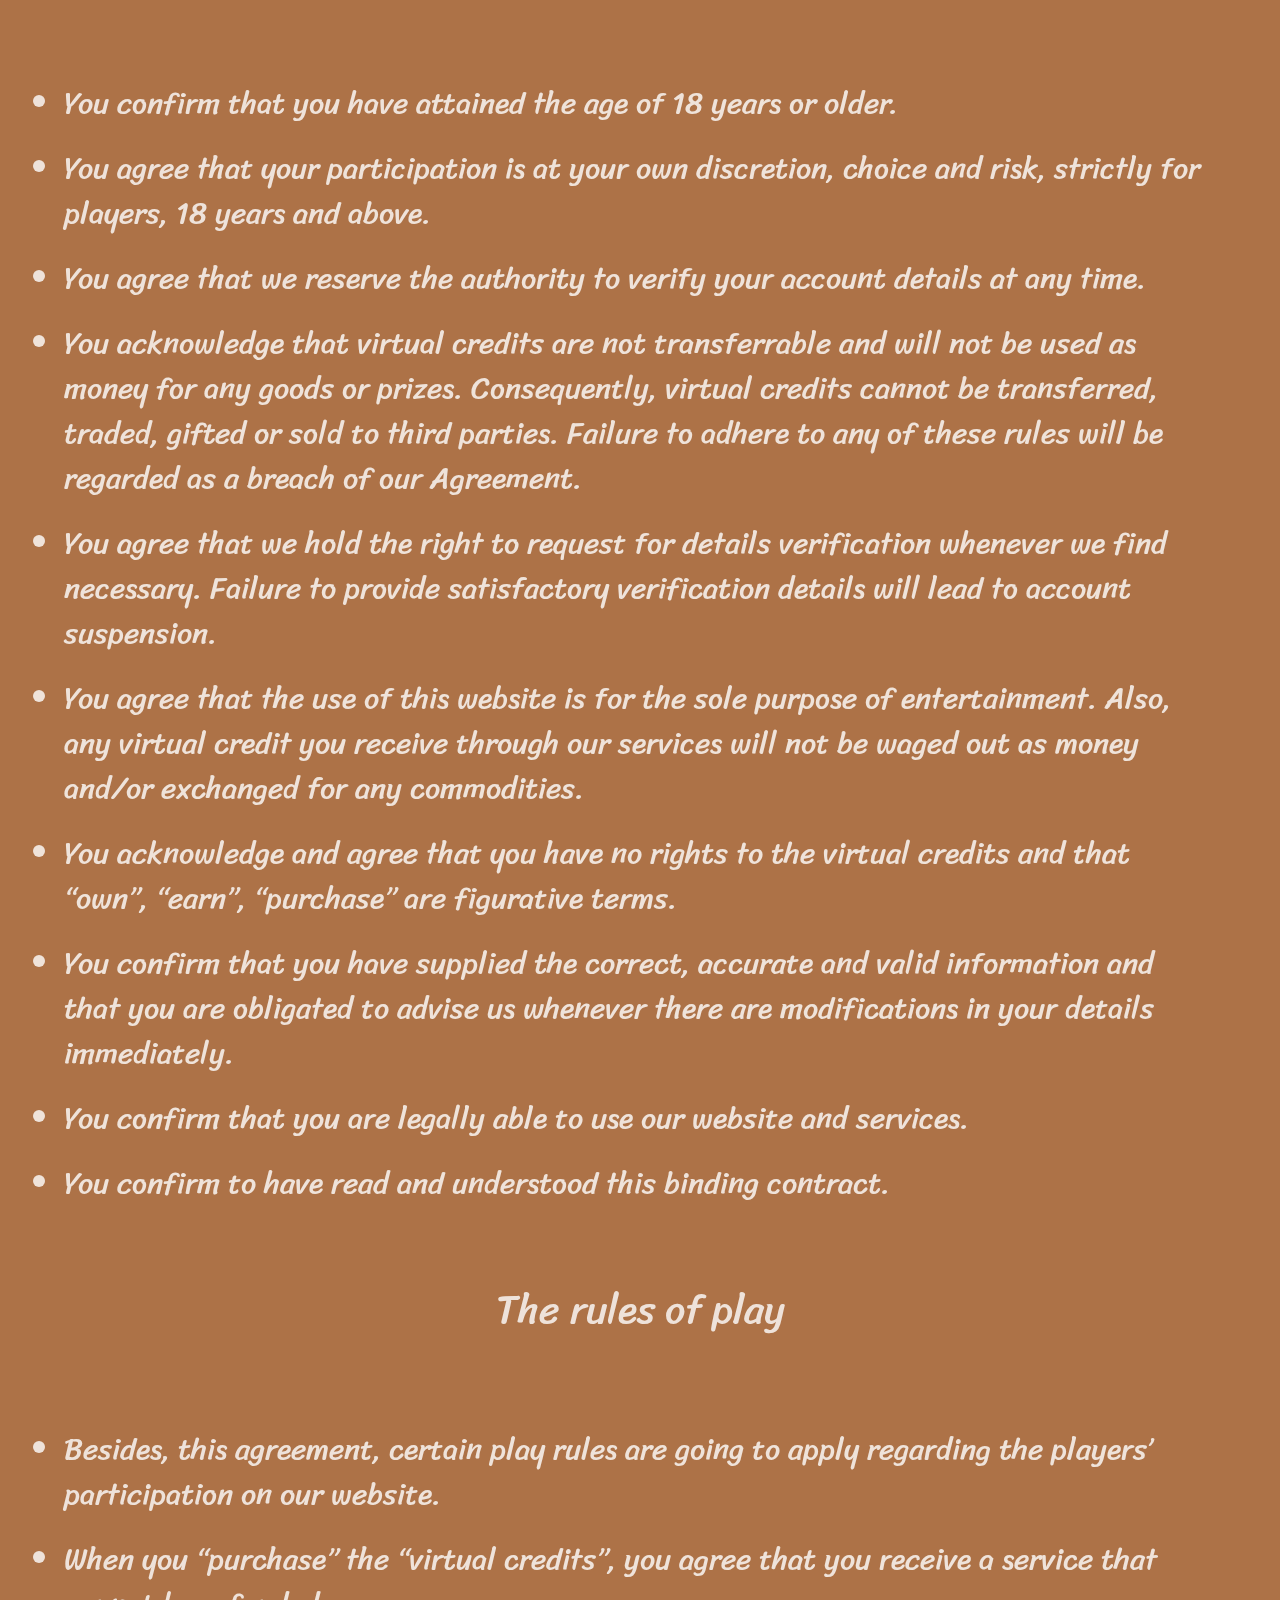
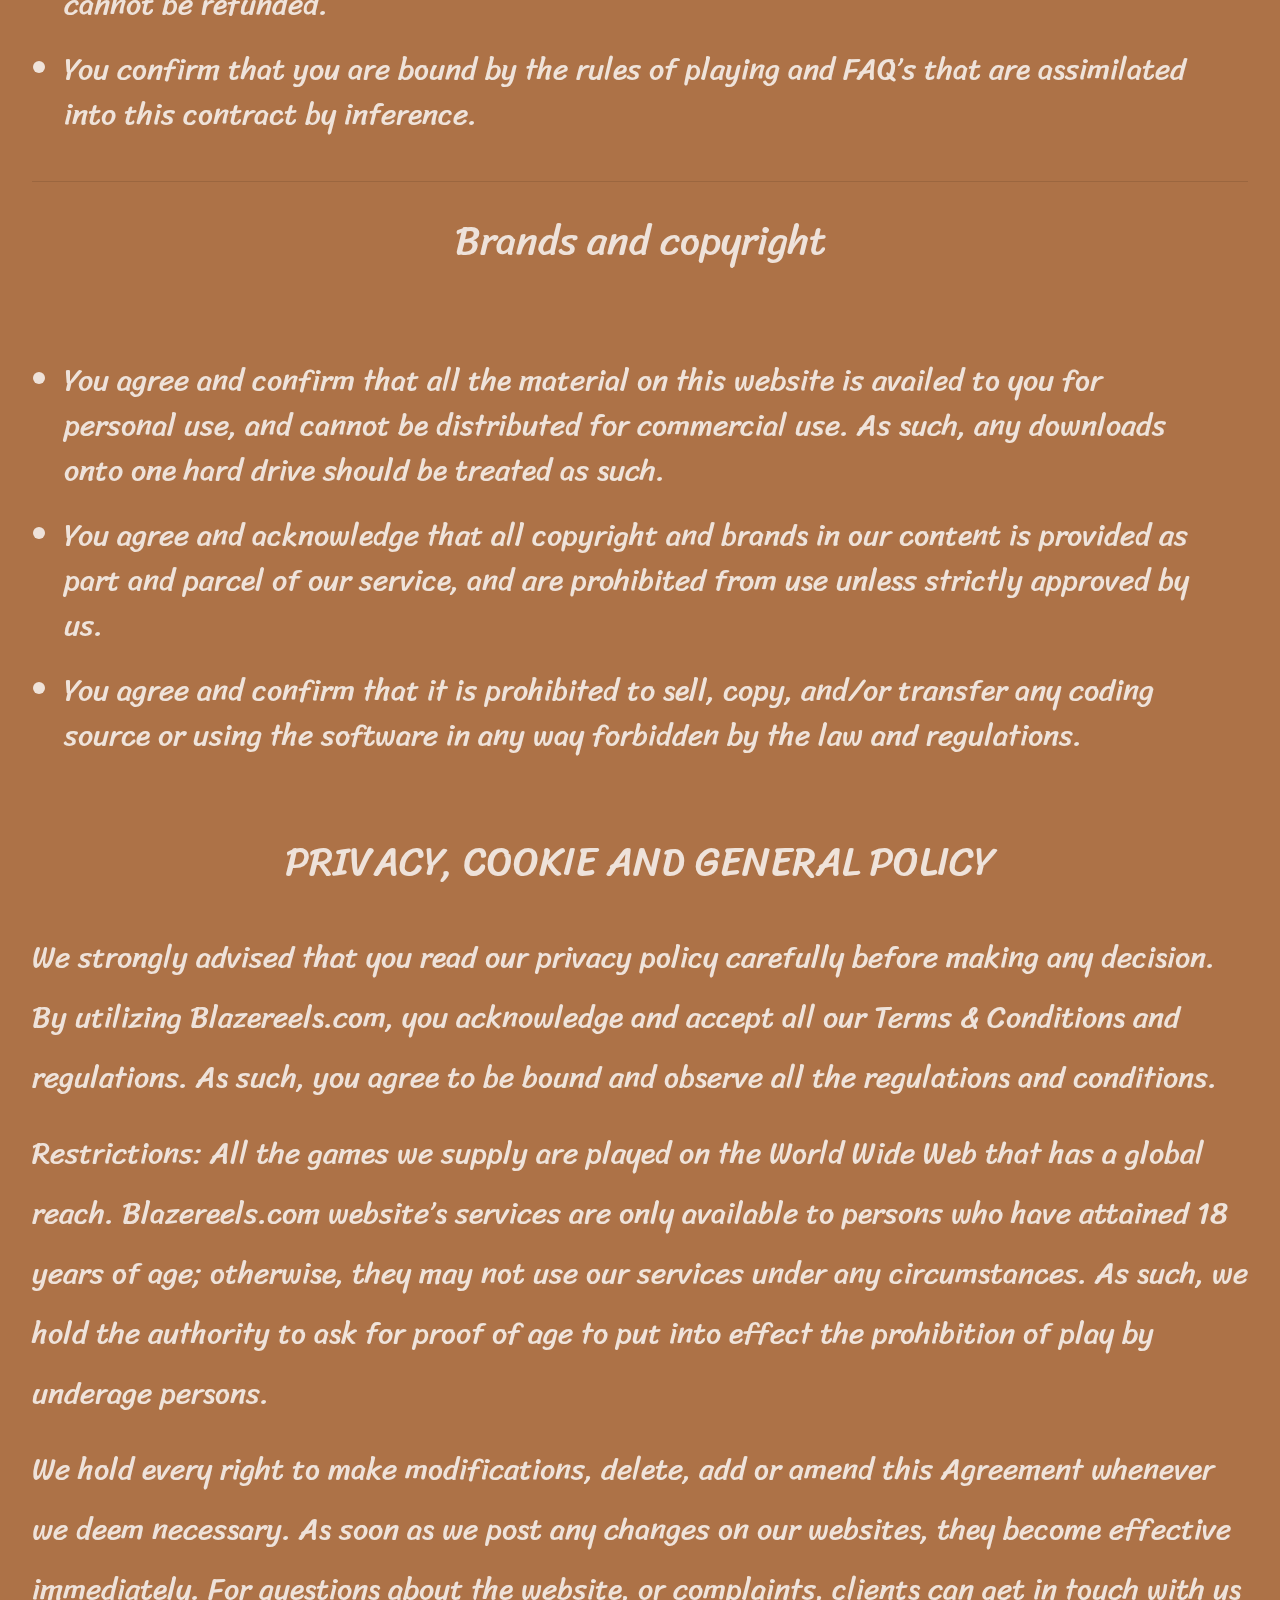
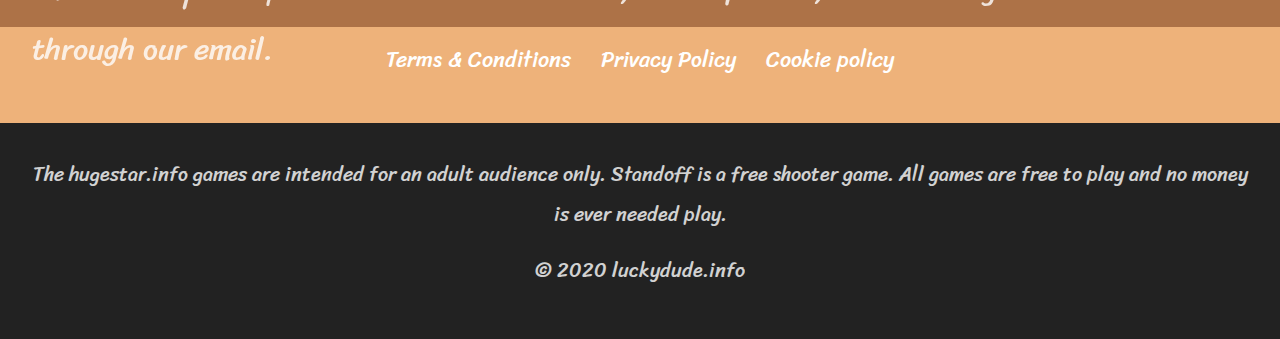
<file: terms.html>
<html lang="en">
  <head>

    <meta charset="utf-8">
    <meta name="viewport" content="width=device-width, initial-scale=1, shrink-to-fit=no">

    <script src="https://ajax.googleapis.com/ajax/libs/jquery/3.5.1/jquery.min.js"></script>
    <link rel="stylesheet" href="https://maxcdn.bootstrapcdn.com/bootstrap/4.0.0/css/bootstrap.min.css" integrity="sha384-Gn5384xqQ1aoWXA+058RXPxPg6fy4IWvTNh0E263XmFcJlSAwiGgFAW/dAiS6JXm" crossorigin="anonymous">
    <link rel="stylesheet" href="style.css">
    <link rel="stylesheet" href="https://cdnjs.cloudflare.com/ajax/libs/animate.css/3.7.2/animate.min.css">
    <link href="https://unpkg.com/aos@2.3.1/dist/aos.css" rel="stylesheet">
    <script src="https://unpkg.com/aos@2.3.1/dist/aos.js"></script>
    <title>Free to play games</title>
  </head>
  <body>

    <nav class="navbar navbar-expand-lg navbar-dark bg-light">
  
        <button class="navbar-toggler" type="button" data-toggle="collapse" data-target="#navbarSupportedContent" aria-controls="navbarSupportedContent" aria-expanded="false" aria-label="Toggle navigation">
          <span class="navbar-toggler-icon"></span>
        </button>
      
        <div class="collapse navbar-collapse" id="navbarSupportedContent">
          <ul class="navbar-nav mx-auto">
      
            <li class="nav-item">
              <a class="nav-link" href="#terms">Terms and Conditions</a>
            </li>
           
            <li class="nav-item">
              <a class="nav-link " href="#">Get it on Play store</a>
            </li>
          </ul>
         
        </div>
      </nav>
 
<div class="termsC text-center">
    
    <div class="item">
        <a href="index.html" class="aa" >Go back</a>
        <h1 data-aos="fade-up" class="mt-5">TERMS & CONDITIONS</h1>
        <hr data-aos="fade-up">
        <p  data-aos="fade-up" class="mt-4">For (18+) adult only. No real money games or prizes.</p>
        <h1 data-aos="fade-up"  class="mt-5">TWD-SLOTS.INFO WORDLIST</h1>
        <hr data-aos="fade-up">
        <ul data-aos="fade-up" class="mt-4">
            <li>Account: The distinctive account that we assign to you.</li>
            <li>Virtual Credits: The free chips that we give you to play.</li>
            <li>Inactive Player Account: Any account that has not been used over a long period of time.</li>
            <li>Closed Player Account: Any account that we have closed or deregistered.</li>
            <li>Player: Any member of our website.</li>
            <li>Virtual credits: The virtual funds credited to a player’s account balance. Note that virtual money is not to be transferred for money’s worth. They are meant for the purpose of playing on this site only.</li>
            <li>Services: This is the availability and provision of software that enables you to play our games.</li>
            <li>Software: Any downloadable software that we are licensed to, own or any non-download games.</li>
            <li>Website: Our website.</li>
        </ul>
        <h1  class="mt-5" data-aos="fade-up">
            TO PARTICIPATE AT TWD-SLOTS
        </h1>
        <hr data-aos="fade-up">
        <ul data-aos="fade-up"  class="mt-4"><li>You confirm that you have attained the age of 18 years or older.</li><li>You agree that your participation is at your own discretion, choice and risk, strictly for players, 18 years and above.</li><li>You agree that we reserve the authority to verify your account details at any time.</li><li>You acknowledge that virtual credits are not transferrable and will not be used as money for any goods or prizes. Consequently, virtual credits cannot be transferred, traded, gifted or sold to third parties. Failure to adhere to any of these rules will be regarded as a breach of our Agreement.</li><li>You agree that we hold the right to request for details verification whenever we find necessary. Failure to provide satisfactory verification details will lead to account suspension.</li><li>You agree that the use of this website is for the sole purpose of entertainment. Also, any virtual credit you receive through our services will not be waged out as money and/or exchanged for any commodities.</li><li>You acknowledge and agree that you have no rights to the virtual credits and that “own”, “earn”, “purchase” are figurative terms.</li><li>You confirm that you have supplied the correct, accurate and valid information and that you are obligated to advise us whenever there are modifications in your details immediately.</li><li>You confirm that you are legally able to use our website and services.</li><li>You confirm to have read and understood this binding contract.</li></ul>
        <h1 data-aos="fade-up"  class="mt-5">The rules of play</h1>
         <hr data-aos="fade-up">
        <ul  data-aos="fade-up"class="mt-4"><li>Besides, this agreement, certain play rules are going to apply regarding the players’ participation on our website.</li><li>When you “purchase” the “virtual credits”, you agree that you receive a service that cannot be refunded.</li><li>You confirm that you are bound by the rules of playing and FAQ’s that are assimilated into this contract by inference.</li></ul>
        <h1  data-aos="fade-up" class="mt-5">Brands and copyright</h1>
        <hr>
        <ul data-aos="fade-up" class="mt-4"><li>You agree and confirm that all the material on this website is availed to you for personal use, and cannot be distributed for commercial use. As such, any downloads onto one hard drive should be treated as such.</li><li>You agree and acknowledge that all copyright and brands in our content is provided as part and parcel of our service, and are prohibited from use unless strictly approved by us.</li><li>You agree and confirm that it is prohibited to sell, copy, and/or transfer any coding source or using the software in any way forbidden by the law and regulations.</li></ul>
        <h1 data-aos="fade-up"  class="mt-5">PRIVACY, COOKIE AND GENERAL POLICY</h1>
        <hr data-aos="fade-up">
        <p data-aos="fade-up" class="mt-4">We strongly advised that you read our privacy policy carefully before making any decision. By utilizing Blazereels.com, you acknowledge and accept all our Terms & Conditions and regulations. As such, you agree to be bound and observe all the regulations and conditions.</p>
        <p data-aos="fade-up">Restrictions: All the games we supply are played on the World Wide Web that has a global reach. Blazereels.com website’s services are only available to persons who have attained 18 years of age; otherwise, they may not use our services under any circumstances. As such, we hold the authority to ask for proof of age to put into effect the prohibition of play by underage persons.</p>
        <p data-aos="fade-up">We hold every right to make modifications, delete, add or amend this Agreement whenever we deem necessary. As soon as we post any changes on our websites, they become effective immediately. For questions about the website, or complaints, clients can get in touch with us through our email.</p>
    </div>
    
</div>
<div class="terms">
    <div class="item mt-3">
        <a href="terms.html">Terms & Conditions</a>
    </div>
    <div class="item mt-3">
        <a href="privacy.html">Privacy Policy</a>
    </div>
    <div class="item mt-3">
        <a href="cookie.html">Cookie policy</a>
    </div>
</div>



 
<div class="footer text-center">
  <div class="item">
    <p>The hugestar.info games are intended for an adult audience only.
     Standoff is a free shooter game.
        All games are free to play and no money is ever needed play.</p>
</div>
    <div class="item">
        <p>	&copy; 2020 luckydude.info </p>
    </div>
</div>



<div class="cookies" id="cookies1">
    <div class="text t1 text-center">
      <p>This site uses cookies to provide you with a great user experience. By using hugestar.info, you accept the use of cookies.</p>
    </div>
    <div class="text">
        <button id="hide"  >Accept</button>
    </div>
  </div>

  <script>
    $(document).ready(function(){
        
      $("#hide").click(function(){
      
        $("#cookies1").hide();
      });
      
    });
    </script>
    

     <script>
        AOS.init();
      </script>
    <script src="https://code.jquery.com/jquery-3.2.1.slim.min.js" integrity="sha384-KJ3o2DKtIkvYIK3UENzmM7KCkRr/rE9/Qpg6aAZGJwFDMVNA/GpGFF93hXpG5KkN" crossorigin="anonymous"></script>
    <script src="https://cdnjs.cloudflare.com/ajax/libs/popper.js/1.12.9/umd/popper.min.js" integrity="sha384-ApNbgh9B+Y1QKtv3Rn7W3mgPxhU9K/ScQsAP7hUibX39j7fakFPskvXusvfa0b4Q" crossorigin="anonymous"></script>
    <script src="https://maxcdn.bootstrapcdn.com/bootstrap/4.0.0/js/bootstrap.min.js" integrity="sha384-JZR6Spejh4U02d8jOt6vLEHfe/JQGiRRSQQxSfFWpi1MquVdAyjUar5+76PVCmYl" crossorigin="anonymous"></script>
  </body>
</html>
</file>
<file: style.css>
@import url("https://fonts.googleapis.com/css?family=Sriracha&display=swap");
body {
  background-color: #eeb27a;
  padding: 20px;
  font-family: 'Sriracha';
}

a {
  text-decoration: none !important;
}

body, html {
  padding: 0;
  margin: 0;
  height: 100%;
}

.navbar {
  position: fixed;
  width: 100%;
  background-color: rgba(34, 34, 34, 0.9) !important;
  z-index: 99;
}

.navbar a {
  color: white !important;
}

.navbar .navbar-toggler-icon {
  color: white !important;
}

.masthead {
  height: 100%;
  background-image: url("bg.png");
  background-repeat: no-repeat;
  background-position: center;
  background-size: cover;
  background-attachment: fixed;
  display: -webkit-box;
  display: -ms-flexbox;
  display: flex;
  -webkit-box-orient: vertical;
  -webkit-box-direction: normal;
      -ms-flex-direction: column;
          flex-direction: column;
  -webkit-box-pack: start;
      -ms-flex-pack: start;
          justify-content: flex-start;
  -webkit-box-align: center;
      -ms-flex-align: center;
          align-items: center;
  padding-top: 5rem;
}

.masthead .img-fluid {
  height: 120px;
  width: 350px;
}

.masthead .subtext .img-fluid {
  height: 200px;
  width: 100%;
  padding: 0;
}

.masthead .subtext h2 {
  color: white;
  opacity: 0.8;
}

.masthead .but {
  position: absolute;
  bottom: 0;
}

.aboutUs {
  display: -webkit-box;
  display: -ms-flexbox;
  display: flex;
  -webkit-box-orient: vertical;
  -webkit-box-direction: normal;
      -ms-flex-direction: column;
          flex-direction: column;
  -webkit-box-align: center;
      -ms-flex-align: center;
          align-items: center;
  -webkit-box-pack: center;
      -ms-flex-pack: center;
          justify-content: center;
  padding-top: 3rem !important;
  padding: 2rem;
  background-color: #eeb27a;
}

.aboutUs .item {
  width: 100%;
  display: -webkit-box;
  display: -ms-flexbox;
  display: flex;
  -webkit-box-orient: vertical;
  -webkit-box-direction: normal;
      -ms-flex-direction: column;
          flex-direction: column;
  -webkit-box-pack: center;
      -ms-flex-pack: center;
          justify-content: center;
  -webkit-box-align: center;
      -ms-flex-align: center;
          align-items: center;
}

.aboutUs .item h1 {
  line-height: 1.7;
  font-size: 18px;
  color: white !important;
}

.aboutUs .item .img-fluid {
  width: 100%;
  border-radius: 30px;
  -webkit-box-shadow: 5px 5px 20px #555;
          box-shadow: 5px 5px 20px #555;
}

.game {
  padding: 2rem;
  display: -webkit-box;
  display: -ms-flexbox;
  display: flex;
  -webkit-box-orient: vertical;
  -webkit-box-direction: normal;
      -ms-flex-direction: column;
          flex-direction: column;
  -webkit-box-pack: center;
      -ms-flex-pack: center;
          justify-content: center;
  -webkit-box-align: center;
      -ms-flex-align: center;
          align-items: center;
}

.game .item {
  display: -webkit-box;
  display: -ms-flexbox;
  display: flex;
  -webkit-box-orient: vertical;
  -webkit-box-direction: normal;
      -ms-flex-direction: column;
          flex-direction: column;
  -webkit-box-pack: center;
      -ms-flex-pack: center;
          justify-content: center;
  -webkit-box-align: center;
      -ms-flex-align: center;
          align-items: center;
}

.game .item .img-fluid {
  width: 100px;
  height: 100px;
}

.game .subItem p {
  font-size: 22px;
  color: white;
}

.cookies {
  position: fixed;
  bottom: 0;
  width: 100%;
  background-color: black;
  height: 200px;
  display: -webkit-box;
  display: -ms-flexbox;
  display: flex;
  -webkit-box-orient: vertical;
  -webkit-box-direction: normal;
      -ms-flex-direction: column;
          flex-direction: column;
  -webkit-box-align: center;
      -ms-flex-align: center;
          align-items: center;
  -webkit-box-pack: center;
      -ms-flex-pack: center;
          justify-content: center;
}

.cookies .text {
  display: -webkit-box;
  display: -ms-flexbox;
  display: flex;
  -webkit-box-pack: center;
      -ms-flex-pack: center;
          justify-content: center;
  -webkit-box-align: center;
      -ms-flex-align: center;
          align-items: center;
}

.cookies .t1 {
  padding: 20px !important;
}

.cookies p {
  color: white;
  opacity: 0.8;
}

.cookies #hide {
  color: #222222;
  padding: 10px;
  width: 150px;
  border: 1px solid white;
  background: transparent;
  color: white;
  opacity: 0.8;
}

.terms {
  display: -webkit-box;
  display: -ms-flexbox;
  display: flex;
  -webkit-box-orient: vertical;
  -webkit-box-direction: normal;
      -ms-flex-direction: column;
          flex-direction: column;
  -webkit-box-pack: start;
      -ms-flex-pack: start;
          justify-content: flex-start;
  -webkit-box-align: center;
      -ms-flex-align: center;
          align-items: center;
  padding: 2rem;
  padding-top: 0;
}

.terms a {
  font-size: 22px;
  color: white;
}

.footer {
  background-color: #222222;
  color: white;
  display: -webkit-box;
  display: -ms-flexbox;
  display: flex;
  -webkit-box-orient: vertical;
  -webkit-box-direction: normal;
      -ms-flex-direction: column;
          flex-direction: column;
  padding: 2rem;
}

.footer .item {
  -webkit-box-pack: center;
      -ms-flex-pack: center;
          justify-content: center;
  display: -webkit-box;
  display: -ms-flexbox;
  display: flex;
}

.footer .item p {
  line-height: 2;
  opacity: 0.8;
}

#more {
  display: none;
}

#myBtn {
  background: transparent;
  border: none;
  color: #2962bf;
  padding: 5px;
}

.termsC {
  padding-top: 5rem !important;
  background-color: #ad7247 !important;
  -webkit-box-align: center !important;
      -ms-flex-align: center !important;
          align-items: center !important;
  display: -webkit-box;
  display: -ms-flexbox;
  display: flex;
  -webkit-box-orient: vertical;
  -webkit-box-direction: normal;
      -ms-flex-direction: column;
          flex-direction: column;
  padding: 2rem;
  background-color: whitesmoke;
}

.termsC a {
  color: white;
  background: #222222;
  padding: 10px;
  border-radius: 30px;
}

.termsC .item ul {
  text-align: left;
  color: white !important;
  opacity: 0.8;
  padding: 2rem;
}

.termsC .item p {
  text-align: left;
  opacity: 0.8;
  color: white !important;
}

.termsC .item h1 {
  opacity: 0.8;
  color: white !important;
}

.termsC .item hr {
  color: white;
}

.termsC .item li {
  margin-top: 20px;
}

.mastheadP {
  background-image: url("bg.png");
  height: 80%;
  display: -webkit-box;
  display: -ms-flexbox;
  display: flex;
  -webkit-box-pack: center;
      -ms-flex-pack: center;
          justify-content: center;
  -webkit-box-align: center;
      -ms-flex-align: center;
          align-items: center;
  -webkit-box-orient: vertical;
  -webkit-box-direction: normal;
      -ms-flex-direction: column;
          flex-direction: column;
  padding: 1rem;
}

.mastheadP p {
  text-align: center;
  opacity: 0.8;
  color: white;
}

.mastheadP h3 {
  color: white;
  opacity: 0.8;
}

.mastheadP .btnn {
  background-color: #222222;
  padding: 10px;
  border: none;
  border-radius: 5px;
}

.mastheadP .form {
  display: -webkit-box;
  display: -ms-flexbox;
  display: flex;
  -webkit-box-orient: vertical;
  -webkit-box-direction: normal;
      -ms-flex-direction: column;
          flex-direction: column;
  width: 100%;
}

.mastheadP .subtext {
  width: 100%;
}

.slots {
  display: -webkit-box;
  display: -ms-flexbox;
  display: flex;
  -webkit-box-orient: vertical;
  -webkit-box-direction: normal;
      -ms-flex-direction: column;
          flex-direction: column;
  -ms-flex-wrap: wrap;
      flex-wrap: wrap;
  padding: 1rem;
}

.slots .item {
  width: 100%;
}

#netentgame {
  width: 100% !important;
  height: 400px !important;
}

.game {
  padding: 0px !important;
}

.other {
  height: 200px;
  display: -webkit-box;
  display: -ms-flexbox;
  display: flex;
  -webkit-box-pack: center;
      -ms-flex-pack: center;
          justify-content: center;
  -webkit-box-align: center;
      -ms-flex-align: center;
          align-items: center;
}

.other a {
  background-color: #222222;
  color: white !important;
  padding: 10px;
  border-radius: 50px;
}

@media only screen and (min-width: 992px) {
  .slots {
    padding-top: 4rem;
    -webkit-box-orient: horizontal !important;
    -webkit-box-direction: normal !important;
        -ms-flex-direction: row !important;
            flex-direction: row !important;
  }
  .slots .item {
    width: 25%;
  }
  .slots .item .img-fluid {
    width: 98%;
    height: 600px;
  }
  .slots .i1 {
    margin-bottom: 15px;
  }
  .terms {
    -webkit-box-orient: horizontal;
    -webkit-box-direction: normal;
        -ms-flex-direction: row;
            flex-direction: row;
    -webkit-box-pack: center;
        -ms-flex-pack: center;
            justify-content: center;
  }
  .terms .item {
    margin: 15px;
  }
  .masthead {
    background-image: url("bgbig.jpg");
  }
  .masthead .subtext {
    display: none;
  }
  .aboutUS {
    display: none !important;
  }
  .game {
    -webkit-box-orient: horizontal;
    -webkit-box-direction: normal;
        -ms-flex-direction: row;
            flex-direction: row;
    padding: 0 !important;
  }
  .game .item {
    width: 33.3%;
  }
  .aboutUsDesk {
    display: -webkit-box !important;
    display: -ms-flexbox !important;
    display: flex !important;
    -webkit-box-orient: horizontal;
    -webkit-box-direction: normal;
        -ms-flex-direction: row;
            flex-direction: row;
    -ms-flex-wrap: wrap;
        flex-wrap: wrap;
    padding: 2rem;
    padding-top: 10rem !important;
  }
  .aboutUsDesk .item {
    width: 50%;
    margin: 0 !important;
    padding: 0 !important;
    display: -webkit-box;
    display: -ms-flexbox;
    display: flex;
    -webkit-box-pack: center;
        -ms-flex-pack: center;
            justify-content: center;
    -webkit-box-align: center;
        -ms-flex-align: center;
            align-items: center;
  }
  .aboutUsDesk .item .text {
    width: 60%;
  }
  .aboutUsDesk .item h1 {
    line-height: 2;
    font-size: 35px;
    color: white;
  }
  .aboutUsDesk .item .m4 {
    margin-top: 2rem;
  }
  .aboutUsDesk .item .img-fluid {
    height: 600px;
    width: 100%;
    border-radius: 50px;
    -webkit-box-shadow: 5px 5px 20px #555;
            box-shadow: 5px 5px 20px #555;
  }
  .header {
    display: -webkit-box;
    display: -ms-flexbox;
    display: flex;
  }
  .termsC {
    padding-top: 10rem !important;
    background-color: #ad7247 !important;
  }
  .termsC li, .termsC p {
    font-size: 30px !important;
    color: white !important;
  }
  .termsC p {
    line-height: 2;
    color: white !important;
  }
  .termsC h1 {
    color: white !important;
  }
  .termsC .item a {
    background-color: #222222;
  }
  .gD {
    height: 80%;
  }
  .gD #netentgame {
    width: 100% !important;
    height: 100% !important;
  }
  .other .item a {
    padding: 20px;
    font-size: 20px;
    text-decoration: none;
  }
  .footer .item p {
    font-size: 20px;
  }
  .mastheadP {
    -webkit-box-orient: horizontal;
    -webkit-box-direction: normal;
        -ms-flex-direction: row;
            flex-direction: row;
    padding: 3rem;
    background-color: #eeb27a;
    background: none;
    background-repeat: repeat-y;
  }
  .mastheadP h3 {
    font-size: 50px;
  }
  .mastheadP p {
    font-size: 20px;
    margin-top: 10px;
    color: white;
  }
  .mastheadP .subtext {
    width: 50%;
    -webkit-box-pack: center;
        -ms-flex-pack: center;
            justify-content: center;
    -webkit-box-align: center;
        -ms-flex-align: center;
            align-items: center;
    display: -webkit-box;
    display: -ms-flexbox;
    display: flex;
    -webkit-box-orient: vertical;
    -webkit-box-direction: normal;
        -ms-flex-direction: column;
            flex-direction: column;
  }
  .mastheadP .subtext p {
    font-size: 35px;
  }
  .mastheadP .subtext .form {
    width: 80%;
    display: -webkit-box;
    display: -ms-flexbox;
    display: flex;
    -webkit-box-pack: center;
        -ms-flex-pack: center;
            justify-content: center;
    -webkit-box-align: center;
        -ms-flex-align: center;
            align-items: center;
    -webkit-box-orient: vertical;
    -webkit-box-direction: normal;
        -ms-flex-direction: column;
            flex-direction: column;
  }
  .navbar {
    background-color: rgba(20, 74, 98, 0.5) !important;
    z-index: 99;
  }
  .navbar .nav-item {
    margin: 10px;
    margin-left: 15px;
    margin-right: 15px;
  }
  .navbar .nav-item a {
    font-size: 30px;
    color: white !important;
    opacity: 0.6;
  }
}

.aboutUS {
  display: -webkit-box;
  display: -ms-flexbox;
  display: flex;
}

.aboutUsDesk {
  display: none;
}

.header {
  display: none;
}
/*# sourceMappingURL=style.css.map */
</file>
